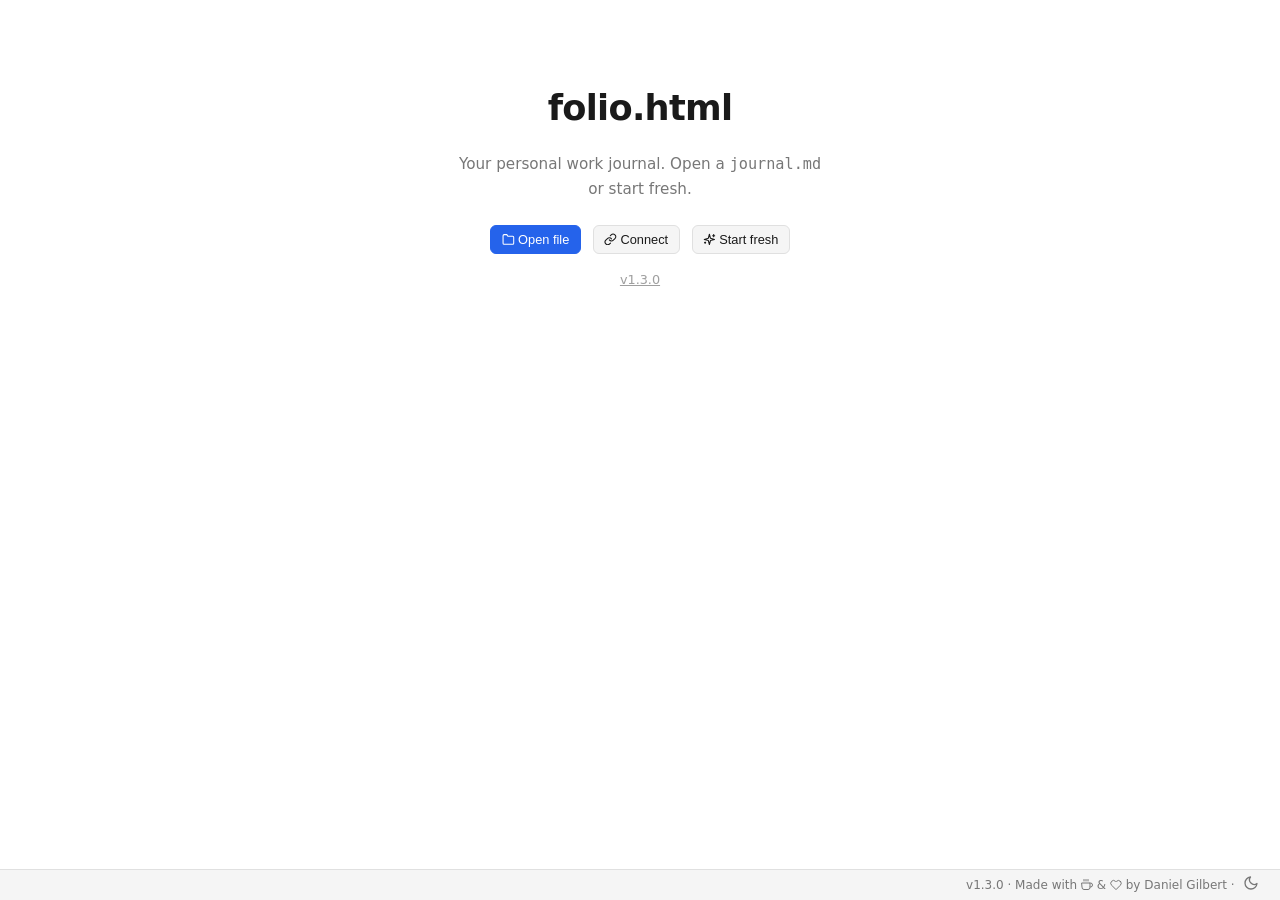
<file: public/folio.html>
<!--folio.html - a simple journal frontend
Version 1.3.0
Copyright (C) 2026 Daniel Gilbert

This program is free software: you can redistribute it and/or modify
it under the terms of the GNU Affero General Public License as published
by the Free Software Foundation, either version 3 of the License, or
(at your option) any later version.

This program is distributed in the hope that it will be useful,
but WITHOUT ANY WARRANTY; without even the implied warranty of
MERCHANTABILITY or FITNESS FOR A PARTICULAR PURPOSE.  See the
GNU Affero General Public License for more details.

You should have received a copy of the GNU Affero General Public License
along with this program.  If not, see <https://www.gnu.org/licenses/>.-->
<!DOCTYPE html>
<html lang="en">
<head>
  <meta charset="UTF-8">
  <meta name="viewport" content="width=device-width, initial-scale=1.0">
  <title>folio.html</title>
  <script>
    // Apply the saved theme before first paint to avoid a flash of the wrong palette.
    // (Key duplicated from LS_THEME below; this must run before the main script.)
    try { var t = localStorage.getItem('folio_theme'); if (t) document.documentElement.dataset.theme = t; } catch (e) {}
  </script>
  <style>
    :root {
      --bg:         #ffffff;
      --surface:    #f5f5f5;
      --border:     #e0e0e0;
      --text:       #1a1a1a;
      --muted:      #777;
      --accent:     #2563eb;
      --accent-fg:  #ffffff;
      --radius:     6px;
    }
    /* Explicit dark choice (set via the toggle, persisted in localStorage). */
    :root[data-theme="dark"] {
      --bg:      #222222;
      --surface: #2b2b2b;
      --border:  #4a4a4a;
      --text:    #e8e8e8;
      --muted:   #888888;
      --accent:    #60a5fa;
      --accent-fg: #0a2540;
    }
    /* Follow the system preference only while the user hasn't picked a theme. */
    @media (prefers-color-scheme: dark) {
      :root:not([data-theme]) {
        --bg:      #222222;
        --surface: #2b2b2b;
        --border:  #4a4a4a;
        --text:    #e8e8e8;
        --muted:   #888888;
        --accent:    #60a5fa;
      --accent-fg: #0a2540;
      }
    }

    *, *::before, *::after { box-sizing: border-box; margin: 0; padding: 0; }

    html { -webkit-text-size-adjust: 100%; text-size-adjust: 100%; }

    body {
      font-family: system-ui, -apple-system, sans-serif;
      background: var(--bg);
      color: var(--text);
      line-height: 1.6;
    }

    /* ── Icons ──
       Inline SVG sprite, referenced via <use>. stroke/fill are inherited CSS
       properties, so currentColor here flows into the cloned symbol content —
       the icons take on the surrounding text colour automatically. */
    .ic {
      width: 1em; height: 1em;
      vertical-align: -0.125em;
      flex: none;
      fill: none;
      stroke: currentColor;
      stroke-width: 2;
      stroke-linecap: round;
      stroke-linejoin: round;
    }

    /* ── Layout ── */
    #app { max-width: 760px; margin: 0 auto; padding: 0 1rem; }

    /* ── Header ── */
    #app-header {
      position: sticky; top: 0;
      background: var(--bg);
      border-bottom: 1px solid var(--border);
      padding: 0.6rem 0;
      display: none;
      align-items: center;
      flex-wrap: wrap;
      gap: 0.6rem;
      z-index: 10;
    }
    #app-header strong { font-size: 1rem; white-space: nowrap; flex: 1; }
    #search {
      flex: 1; min-width: 0;
      padding: 0.35rem 0.6rem;
      border: 1px solid var(--border);
      border-radius: var(--radius);
      background: var(--surface);
      color: var(--text);
      font-size: 0.875rem;
    }
    #search:focus { outline: 2px solid var(--accent); border-color: transparent; }

    @media (max-width: 560px) {
      #app-header { flex-wrap: wrap; gap: 0.4rem; }
      #app-header strong { flex: 1; }
      #search { order: 99; flex: 1 0 100%; }
      #btn-open, #btn-toggle-days { display: none; }
      #app-header button { font-size: 0.78rem; padding: 0.28rem 0.5rem; }
    }

    /* ── Buttons ── */
    button {
      cursor: pointer;
      border: 1px solid var(--border);
      border-radius: var(--radius);
      background: var(--surface);
      color: var(--text);
      font-size: 0.8rem;
      padding: 0.3rem 0.65rem;
      white-space: nowrap;
      line-height: 1.4;
    }
    button:hover { border-color: var(--accent); color: var(--accent); }
    button.primary { background: var(--accent); color: var(--accent-fg); border-color: var(--accent); }
    button.primary:hover { opacity: 0.88; color: var(--accent-fg); }
    button.ghost { background: transparent; border-color: transparent; }
    button.ghost:hover { background: var(--surface); border-color: var(--border); color: var(--text); }
    button.danger:hover { color: #dc2626; border-color: #dc2626; }

    /* ── Welcome ── */
    #welcome {
      display: flex; flex-direction: column;
      align-items: center; gap: 1rem;
      padding: 5rem 1rem; text-align: center;
    }
    #welcome h1 { font-size: 2.2rem; letter-spacing: -0.02em; }
    #welcome p  { color: var(--muted); max-width: 380px; font-size: 0.95rem; }
    .welcome-actions { display: flex; gap: 0.75rem; flex-wrap: wrap; justify-content: center; margin-top: 0.5rem; }
    #restore-hint { font-size: 0.85rem; color: var(--muted); padding: 0.75rem 1rem; border: 1px solid var(--border); border-radius: var(--radius); display: none; }
    #restore-hint button { margin-left: 0.5rem; }
    #welcome .app-version { color: var(--muted); font-size: 0.8rem; opacity: 0.7; }

    /* ── Journal ── */
    #journal { display: none; padding: 1.5rem 0 4rem; }

    /* ── Day ── */
    .day { margin-bottom: 2rem; scroll-margin-top: 4rem; }
    .day-header {
      display: flex; align-items: center; gap: 0.5rem;
      margin-bottom: 0.75rem;
      padding-bottom: 0.4rem;
      border-bottom: 1px solid var(--border);
    }
    .day-date {
      font-size: 0.9rem; font-weight: 600; color: var(--muted);
      letter-spacing: 0.04em; flex: 1;
      cursor: pointer; user-select: none;
      display: flex; align-items: center; gap: 0.4rem;
    }
    .day-date::before { content: '▾'; font-size: 0.75rem; transition: transform 0.15s; display: inline-block; }
    .day.collapsed .day-date::before { transform: rotate(-90deg); }
    .day.collapsed .topics { display: none; }
    .day-actions { display: flex; gap: 0.3rem; }

    /* ── Topic ── */
    .topic { border: 1px solid var(--border); border-radius: var(--radius); margin-bottom: 0.6rem; overflow: hidden; }

    .topic-header {
      display: flex; align-items: center; gap: 0.5rem;
      padding: 0.45rem 0.75rem;
      background: var(--surface);
      border-bottom: 1px solid var(--border);
    }
    .topic-title {
      font-size: 0.9rem; font-weight: 600; flex: 1;
      cursor: pointer; user-select: none;
      display: flex; align-items: center; gap: 0.4rem;
    }
    .topic-title::before { content: '▾'; font-size: 0.7rem; transition: transform 0.15s; display: inline-block; }
    .topic.collapsed .topic-title::before { transform: rotate(-90deg); }
    .topic.collapsed .topic-preview,
    .topic.collapsed .topic-editor { display: none; }
    .topic.collapsed .topic-header { border-bottom: none; }
    .topic-title-input {
      flex: 1; font-size: 0.9rem; font-weight: 600;
      border: 1px solid var(--accent); border-radius: 3px;
      padding: 0.1rem 0.4rem; background: var(--bg); color: var(--text);
      display: none;
    }
    .topic-actions { display: flex; gap: 0.3rem; }

    /* ── Preview ── */
    .topic-preview {
      padding: 0.75rem; font-size: 0.9rem; line-height: 1.75;
      cursor: pointer; min-height: 2.5rem;
    }
    .topic-preview:hover { background: var(--surface); }
    .topic-preview.placeholder { color: var(--muted); font-style: italic; }
    .topic-preview p   { margin-bottom: 0.6rem; }
    .topic-preview p:last-child { margin-bottom: 0; }
    .topic-preview ul, .topic-preview ol { padding-left: 1.5rem; margin-bottom: 0.6rem; }
    .topic-preview code { background: var(--surface); padding: 0.1em 0.3em; border-radius: 3px; font-size: 0.85em; }
    .topic-preview pre  { background: var(--surface); border-radius: var(--radius); padding: 0.75rem; overflow-x: auto; margin-bottom: 0.6rem; }
    .topic-preview pre code { background: none; padding: 0; }
    .topic-preview blockquote { border-left: 3px solid var(--border); padding-left: 0.75rem; color: var(--muted); }

    /* ── Editor ── */
    .topic-editor { display: none; }
    .topic-editor.open { display: block; }

    .md-toolbar {
      display: flex; align-items: center; flex-wrap: wrap;
      gap: 2px; padding: 0.3rem 0.5rem;
      background: var(--surface);
      border-bottom: 1px solid var(--border);
    }
    .md-toolbar button {
      font-size: 0.75rem; font-style: normal;
      padding: 0.2rem 0.4rem; min-width: 26px; line-height: 1.4;
    }
    .md-toolbar button b, .md-toolbar button em, .md-toolbar button s { font-size: inherit; }
    .tb-sep { width: 1px; height: 1rem; background: var(--border); margin: 0 0.15rem; }

    textarea {
      display: block; width: 100%;
      padding: 0.75rem;
      border: none; outline: none;
      background: var(--bg); color: var(--text);
      font-family: 'Menlo', 'Monaco', monospace;
      font-size: 0.875rem; line-height: 1.65;
      resize: vertical; min-height: 120px;
      field-sizing: content;
      transition: outline 0.1s, background 0.1s;
    }
    textarea.drag-over {
      outline: 2px dashed var(--accent);
      background: color-mix(in srgb, var(--accent) 8%, var(--bg));
    }

    .editor-footer {
      display: flex; gap: 0.5rem; padding: 0.5rem 0.75rem;
      background: var(--surface); border-top: 1px solid var(--border);
    }

    /* ── Search highlight ── */
    mark { background: #fef08a; color: #111; border-radius: 2px; padding: 0 1px; }
    @media (prefers-color-scheme: dark) { mark { background: #854d0e; color: #fef9c3; } }

    /* ── Dialog ── */
    dialog {
      border: 1px solid var(--border); border-radius: calc(var(--radius) * 1.5);
      background: var(--bg); color: var(--text);
      padding: 1.5rem; max-width: 420px; width: 90%;
      position: fixed;
      top: 50%; left: 50%;
      transform: translate(-50%, -50%);
      margin: 0;
    }
    dialog::backdrop { background: rgba(0,0,0,0.45); }
    dialog h3 { margin-bottom: 1rem; font-size: 1rem; }
    .field { margin-bottom: 0.75rem; }
    .field label { display: block; font-size: 0.8rem; color: var(--muted); margin-bottom: 0.25rem; }
    .field input, .field textarea, .field select {
      width: 100%; padding: 0.4rem 0.6rem;
      border: 1px solid var(--border); border-radius: var(--radius);
      background: var(--bg); color: var(--text);
      /* 16px min: smaller sizes make iOS Safari auto-zoom the viewport on focus. */
      font-size: 1rem;
    }
    .field input:focus, .field textarea:focus, .field select:focus { outline: 2px solid var(--accent); border-color: transparent; }
    #dlg-templates { max-width: 520px; }
    #dlg-templates-body { min-height: 12rem; field-sizing: fixed; font-family: 'Menlo','Monaco',monospace; font-size: 0.82rem; }
    .dialog-footer { display: flex; justify-content: flex-end; gap: 0.5rem; margin-top: 1rem; }

    /* ── Calendar picker ── */
    #dlg-calendar { max-width: 340px; }
    .cal-header { display: flex; align-items: center; justify-content: space-between; margin-bottom: 0.75rem; }
    .cal-header strong { font-size: 0.95rem; }
    .cal-grid { display: grid; grid-template-columns: repeat(7, 1fr); gap: 4px; }
    .cal-wd { font-size: 0.7rem; color: var(--muted); text-align: center; padding: 0.2rem 0; }
    .cal-day {
      aspect-ratio: 1; display: flex; align-items: center; justify-content: center;
      font-size: 0.8rem; border-radius: var(--radius); color: var(--muted);
    }
    .cal-day.blank { visibility: hidden; }
    .cal-day.today { outline: 2px solid var(--accent); outline-offset: -2px; color: var(--text); }
    .cal-day.has-entry { background: var(--accent); color: var(--accent-fg); font-weight: 600; cursor: pointer; }
    .cal-day.has-entry:hover { opacity: 0.85; }

    /* Brief highlight when jumping to a day from the calendar. */
    @keyframes cal-flash {
      0%, 100% { background: transparent; }
      20%      { background: color-mix(in srgb, var(--accent) 18%, transparent); }
    }
    .day.flash { animation: cal-flash 1.2s ease; border-radius: var(--radius); }

    /* ── Status bar ── */
    #statusbar {
      position: fixed; bottom: 0; left: 0; right: 0;
      background: var(--surface); border-top: 1px solid var(--border);
      font-size: 0.75rem; color: var(--muted);
      padding: 0.3rem 1rem; display: flex;
      justify-content: space-between; align-items: center;
      z-index: 20;
    }
    #statusbar a { color: var(--muted); text-decoration: none; }
    #statusbar a:hover { color: var(--accent); }
    .theme-toggle {
      background: none; border: none; cursor: pointer;
      font-size: 1rem; line-height: 1; padding: 0 0.3rem;
      color: var(--muted);
    }
    .theme-toggle:hover { color: var(--accent); }

    /* ── FAB ──
       Sit just right of the 760px content column on wide screens; once the
       viewport gets too narrow, clamp to ~1.5rem from the edge and overlap. */
    #fab {
      position: fixed; bottom: 3.5rem;
      left: min(calc(50% + 380px + 0.75rem), calc(100vw - 4.7rem));
      width: 3.2rem; height: 3.2rem; border-radius: 50%;
      background: var(--accent); color: var(--accent-fg);
      border: none; font-size: 1.6rem; line-height: 1;
      box-shadow: 0 2px 10px rgba(0,0,0,0.2);
      display: none; z-index: 15; padding: 0;
    }
    #fab:hover { opacity: 0.9; color: var(--accent-fg); }

    /* ── View filter ── */
    #view-filter {
      order: 10; flex: 0 0 100%;
      display: flex;
      gap: 0.25rem;
      border-top: 1px solid var(--border);
      padding-top: 0.4rem;
      margin-top: -0.1rem;
    }
    #view-filter button {
      border: 1px solid var(--border);
      border-radius: var(--radius);
      padding: 0.2rem 0.65rem;
      font-size: 0.78rem;
    }
    button.active, button.active:hover {
      background: var(--accent); color: var(--accent-fg); border-color: var(--accent);
    }

    /* ── Empty states ── */
    .no-topics { font-size: 0.85rem; color: var(--muted); padding: 0.5rem 0; }
    .no-results { color: var(--muted); text-align: center; padding: 3rem 1rem; }

    /* ── Journals dialog ── */
    .journals-list { display: flex; flex-direction: column; gap: 0.3rem; margin-bottom: 1rem; max-height: 50vh; overflow-y: auto; }
    .journals-list .muted { color: var(--muted); font-size: 0.85rem; padding: 0.5rem 0; }
    .journal-item { display: flex; align-items: center; gap: 0.5rem; width: 100%; text-align: left; }
    .journal-item span { flex: 1; overflow: hidden; text-overflow: ellipsis; white-space: nowrap; }
    .journal-item small { color: var(--muted); flex: none; }
  </style>
</head>
<body>

<!-- Icon sprite (Feather/Lucide outline icons, MIT licensed). Referenced via
     <svg class="ic"><use href="#ic-…"/></svg>; colour comes from currentColor. -->
<svg width="0" height="0" style="position:absolute" aria-hidden="true" focusable="false">
  <symbol id="ic-folder" viewBox="0 0 24 24"><path d="M22 19a2 2 0 0 1-2 2H4a2 2 0 0 1-2-2V5a2 2 0 0 1 2-2h5l2 3h9a2 2 0 0 1 2 2z"/></symbol>
  <symbol id="ic-sparkles" viewBox="0 0 24 24"><path d="M9.94 14.06 2.37 12 9.94 9.94 12 2.37l2.06 7.57L21.63 12l-7.57 2.06L12 21.63z"/><path d="M20 3v4"/><path d="M22 5h-4"/><path d="M4 17v2"/><path d="M5 18H3"/></symbol>
  <symbol id="ic-download" viewBox="0 0 24 24"><path d="M21 15v4a2 2 0 0 1-2 2H5a2 2 0 0 1-2-2v-4"/><polyline points="7 10 12 15 17 10"/><line x1="12" y1="15" x2="12" y2="3"/></symbol>
  <symbol id="ic-file" viewBox="0 0 24 24"><path d="M14 2H6a2 2 0 0 0-2 2v16a2 2 0 0 0 2 2h12a2 2 0 0 0 2-2V8z"/><polyline points="14 2 14 8 20 8"/><line x1="16" y1="13" x2="8" y2="13"/><line x1="16" y1="17" x2="8" y2="17"/><polyline points="10 9 9 9 8 9"/></symbol>
  <symbol id="ic-settings" viewBox="0 0 24 24"><circle cx="12" cy="12" r="3"/><path d="M19.4 15a1.65 1.65 0 0 0 .33 1.82l.06.06a2 2 0 0 1 0 2.83 2 2 0 0 1-2.83 0l-.06-.06a1.65 1.65 0 0 0-1.82-.33 1.65 1.65 0 0 0-1 1.51V21a2 2 0 0 1-2 2 2 2 0 0 1-2-2v-.09A1.65 1.65 0 0 0 9 19.4a1.65 1.65 0 0 0-1.82.33l-.06.06a2 2 0 0 1-2.83 0 2 2 0 0 1 0-2.83l.06-.06a1.65 1.65 0 0 0 .33-1.82 1.65 1.65 0 0 0-1.51-1H3a2 2 0 0 1-2-2 2 2 0 0 1 2-2h.09A1.65 1.65 0 0 0 4.6 9a1.65 1.65 0 0 0-.33-1.82l-.06-.06a2 2 0 0 1 0-2.83 2 2 0 0 1 2.83 0l.06.06a1.65 1.65 0 0 0 1.82.33H9a1.65 1.65 0 0 0 1-1.51V3a2 2 0 0 1 2-2 2 2 0 0 1 2 2v.09a1.65 1.65 0 0 0 1 1.51 1.65 1.65 0 0 0 1.82-.33l.06-.06a2 2 0 0 1 2.83 0 2 2 0 0 1 0 2.83l-.06.06a1.65 1.65 0 0 0-.33 1.82V9a1.65 1.65 0 0 0 1.51 1H21a2 2 0 0 1 2 2 2 2 0 0 1-2 2h-.09a1.65 1.65 0 0 0-1.51 1z"/></symbol>
  <symbol id="ic-link" viewBox="0 0 24 24"><path d="M10 13a5 5 0 0 0 7.54.54l3-3a5 5 0 0 0-7.07-7.07l-1.72 1.71"/><path d="M14 11a5 5 0 0 0-7.54-.54l-3 3a5 5 0 0 0 7.07 7.07l1.71-1.71"/></symbol>
  <symbol id="ic-moon" viewBox="0 0 24 24"><path d="M21 12.79A9 9 0 1 1 11.21 3 7 7 0 0 0 21 12.79z"/></symbol>
  <symbol id="ic-sun" viewBox="0 0 24 24"><circle cx="12" cy="12" r="5"/><line x1="12" y1="1" x2="12" y2="3"/><line x1="12" y1="21" x2="12" y2="23"/><line x1="4.22" y1="4.22" x2="5.64" y2="5.64"/><line x1="18.36" y1="18.36" x2="19.78" y2="19.78"/><line x1="1" y1="12" x2="3" y2="12"/><line x1="21" y1="12" x2="23" y2="12"/><line x1="4.22" y1="19.78" x2="5.64" y2="18.36"/><line x1="18.36" y1="5.64" x2="19.78" y2="4.22"/></symbol>
  <symbol id="ic-coffee" viewBox="0 0 24 24"><path d="M18 8h1a4 4 0 0 1 0 8h-1"/><path d="M2 8h16v9a4 4 0 0 1-4 4H6a4 4 0 0 1-4-4z"/><line x1="6" y1="1" x2="6" y2="4"/><line x1="10" y1="1" x2="10" y2="4"/><line x1="14" y1="1" x2="14" y2="4"/></symbol>
  <symbol id="ic-heart" viewBox="0 0 24 24"><path d="M20.84 4.61a5.5 5.5 0 0 0-7.78 0L12 5.67l-1.06-1.06a5.5 5.5 0 0 0-7.78 7.78l1.06 1.06L12 21.23l7.78-7.78 1.06-1.06a5.5 5.5 0 0 0 0-7.78z"/></symbol>
  <symbol id="ic-x" viewBox="0 0 24 24"><line x1="18" y1="6" x2="6" y2="18"/><line x1="6" y1="6" x2="18" y2="18"/></symbol>
  <symbol id="ic-arrow-up" viewBox="0 0 24 24"><line x1="12" y1="19" x2="12" y2="5"/><polyline points="5 12 12 5 19 12"/></symbol>
  <symbol id="ic-arrow-down" viewBox="0 0 24 24"><line x1="12" y1="5" x2="12" y2="19"/><polyline points="19 12 12 19 5 12"/></symbol>
  <symbol id="ic-pencil" viewBox="0 0 24 24"><path d="M17 3a2.83 2.83 0 1 1 4 4L7.5 20.5 2 22l1.5-5.5z"/></symbol>
  <symbol id="ic-checklist" viewBox="0 0 24 24"><polyline points="9 11 12 14 22 4"/><path d="M21 12v7a2 2 0 0 1-2 2H5a2 2 0 0 1-2-2V5a2 2 0 0 1 2-2h11"/></symbol>
  <symbol id="ic-calendar" viewBox="0 0 24 24"><rect x="3" y="4" width="18" height="18" rx="2" ry="2"/><line x1="16" y1="2" x2="16" y2="6"/><line x1="8" y1="2" x2="8" y2="6"/><line x1="3" y1="10" x2="21" y2="10"/></symbol>
  <symbol id="ic-chevron-left" viewBox="0 0 24 24"><polyline points="15 18 9 12 15 6"/></symbol>
  <symbol id="ic-chevron-right" viewBox="0 0 24 24"><polyline points="9 18 15 12 9 6"/></symbol>
</svg>

<div id="app">

  <!-- Welcome -->
  <div id="welcome">
    <h1>folio.html</h1>
    <p>Your personal work journal. Open a <code>journal.md</code> or start fresh.</p>
    <div class="welcome-actions">
      <button class="primary" onclick="openFile()"><svg class="ic"><use href="#ic-folder"/></svg> Open file</button>
      <button onclick="showConnect()"><svg class="ic"><use href="#ic-link"/></svg> Connect</button>
      <button onclick="newJournal()"><svg class="ic"><use href="#ic-sparkles"/></svg> Start fresh</button>
    </div>
    <div id="restore-hint">
      Unsaved changes from <strong id="restore-date"></strong>.
      <button onclick="restoreFromStorage()">Restore</button>
      <button class="danger" onclick="forgetStorage()">Discard</button>
    </div>
    <a class="app-version" href="https://github.com/folio-html/folio.html/blob/main/CHANGELOG.md" target="_blank" rel="noopener" title="View changelog on GitHub"></a>
  </div>

  <!-- App header (hidden until file is loaded) -->
  <header id="app-header">
    <strong>folio.html</strong>
    <div id="view-filter">
      <button class="ghost active" data-filter="all"   onclick="setFilter('all')">All</button>
      <button class="ghost"        data-filter="week"  onclick="setFilter('week')">Week</button>
      <button class="ghost"        data-filter="month" onclick="setFilter('month')">Month</button>
    </div>
    <input type="search" id="search" placeholder="Search…" autocomplete="off">
    <button onclick="goToToday()">Today</button>
    <button onclick="openCalendar()" title="Jump to a day"><svg class="ic"><use href="#ic-calendar"/></svg></button>
    <button id="btn-toggle-days"   class="btn-toggle" onclick="toggleAll('.day')"   title="Collapse/expand days">± Days</button>
    <button id="btn-toggle-topics" class="btn-toggle" onclick="toggleAll('.topic')" title="Collapse/expand topics">± Topics</button>
    <button onclick="showNewDayDialog()">+ Day</button>
    <button id="btn-save" class="primary" onclick="saveFile()">Save</button>
    <button id="btn-download" onclick="downloadCurrent()" title="Download as journal.md" style="display:none"><svg class="ic"><use href="#ic-download"/></svg> Download</button>
    <button id="btn-open" onclick="openFile()" title="Open another file"><svg class="ic"><use href="#ic-folder"/></svg></button>
    <button id="btn-connect" onclick="showConnect()" title="Connect to API / switch journal"><svg class="ic"><use href="#ic-link"/></svg></button>
  </header>

  <!-- Journal -->
  <div id="journal"></div>


</div>

<!-- Status bar -->
<div id="statusbar">
  <span id="status-file"></span>
  <span id="status-stats"></span>
  <span><a class="app-version" href="https://github.com/folio-html/folio.html/blob/main/CHANGELOG.md" target="_blank" rel="noopener" title="View changelog on GitHub"></a> · Made with <svg class="ic"><use href="#ic-coffee"/></svg> &amp; <svg class="ic"><use href="#ic-heart"/></svg> by <a href="https://github.com/folio-html/folio.html" target="_blank" rel="noopener">Daniel Gilbert</a> · <button class="theme-toggle" onclick="toggleTheme()"></button></span>
</div>

<!-- Template: Day -->
<template id="tpl-day">
  <div class="day">
    <div class="day-header">
      <span class="day-date"></span>
      <div class="day-actions">
        <button class="ghost add-topic-btn">+ Topic</button>
        <button class="ghost danger delete-day-btn" title="Delete day"><svg class="ic"><use href="#ic-x"/></svg></button>
      </div>
    </div>
    <div class="topics"></div>
  </div>
</template>

<!-- Template: Topic -->
<template id="tpl-topic">
  <div class="topic">
    <div class="topic-header">
      <span class="topic-title"></span>
      <input class="topic-title-input" type="text">
      <div class="topic-actions">
        <button class="ghost move-up-btn"   title="Move up"><svg class="ic"><use href="#ic-arrow-up"/></svg></button>
        <button class="ghost move-down-btn" title="Move down"><svg class="ic"><use href="#ic-arrow-down"/></svg></button>
        <button class="ghost rename-btn"    title="Rename"><svg class="ic"><use href="#ic-pencil"/></svg></button>
        <button class="ghost danger delete-topic-btn" title="Delete"><svg class="ic"><use href="#ic-x"/></svg></button>
      </div>
    </div>
    <div class="topic-preview"></div>
    <div class="topic-editor">
      <div class="md-toolbar">
        <button type="button" data-wrap="**|**" title="Bold (Cmd+B)"><b>B</b></button>
        <button type="button" data-wrap="*|*"   title="Italic (Cmd+I)"><em>I</em></button>
        <button type="button" data-wrap="~~|~~" title="Strikethrough"><s>S</s></button>
        <span class="tb-sep"></span>
        <button type="button" data-prefix="### " title="Heading 3">H3</button>
        <button type="button" data-prefix="#### " title="Heading 4">H4</button>
        <span class="tb-sep"></span>
        <button type="button" data-prefix="- "  title="Unordered list">• —</button>
        <button type="button" data-prefix="1. " title="Ordered list">1.</button>
        <button type="button" data-prefix="- [ ] " title="Checklist"><svg class="ic"><use href="#ic-checklist"/></svg></button>
        <span class="tb-sep"></span>
        <button type="button" data-wrap="[|](url)" title="Link"><svg class="ic"><use href="#ic-link"/></svg></button>
        <button type="button" data-wrap="`|`"       title="Inline code">&lt;&gt;</button>
        <button type="button" data-wrap="```\n|\n```" title="Code block">```</button>
      </div>
      <textarea placeholder="Markdown…"></textarea>
      <div class="editor-footer">
        <button class="primary save-btn">Save</button>
        <button class="ghost cancel-btn">Cancel</button>
      </div>
    </div>
  </div>
</template>

<!-- Dialog: New Day -->
<dialog id="dlg-day">
  <h3>New Day</h3>
  <div class="field">
    <label>Date</label>
    <input type="date" id="dlg-day-date">
  </div>
  <div class="dialog-footer">
    <button onclick="document.getElementById('dlg-day').close()">Cancel</button>
    <button class="primary" onclick="confirmNewDay()">Create</button>
  </div>
</dialog>

<!-- Dialog: Calendar -->
<dialog id="dlg-calendar">
  <div class="cal-header">
    <button class="ghost" onclick="calShift(-1)" title="Previous month"><svg class="ic"><use href="#ic-chevron-left"/></svg></button>
    <strong id="cal-label"></strong>
    <button class="ghost" onclick="calShift(1)" title="Next month"><svg class="ic"><use href="#ic-chevron-right"/></svg></button>
  </div>
  <div class="cal-grid" id="cal-grid"></div>
  <div class="dialog-footer">
    <button onclick="document.getElementById('dlg-calendar').close()">Close</button>
  </div>
</dialog>

<!-- Dialog: New Topic -->
<dialog id="dlg-topic">
  <h3>New Topic</h3>
  <div class="field">
    <label>Title</label>
    <input type="text" id="dlg-topic-title" placeholder="e.g. Standup">
  </div>
  <div class="field" id="dlg-topic-template-field" style="display:none">
    <label>Template</label>
    <select id="dlg-topic-template">
      <option value="">— No template —</option>
    </select>
  </div>
  <div class="dialog-footer">
    <button class="ghost" onclick="openTemplateEditor()" style="margin-right:auto;font-size:0.78rem"><svg class="ic"><use href="#ic-settings"/></svg> Templates</button>
    <button onclick="document.getElementById('dlg-topic').close()">Cancel</button>
    <button class="primary" onclick="confirmNewTopic()">Add</button>
  </div>
</dialog>

<!-- FAB -->
<button id="fab" onclick="quickEntry()" title="New entry for today">+</button>

<!-- Dialog: Templates -->
<dialog id="dlg-templates">
  <h3>Templates</h3>
  <p style="font-size:0.8rem;color:var(--muted);margin-bottom:0.75rem">Format: <code>## Title</code> followed by content. Separate multiple templates with a blank line.</p>
  <div class="field">
    <textarea id="dlg-templates-body" placeholder="## Standup&#10;Yesterday:&#10;Today:&#10;Blockers:"></textarea>
  </div>
  <div class="dialog-footer">
    <button onclick="document.getElementById('dlg-templates').close()">Cancel</button>
    <button class="primary" onclick="saveTemplates()">Save</button>
  </div>
</dialog>

<!-- Dialog: Journals (remote) -->
<dialog id="dlg-journals">
  <h3>Journals</h3>
  <div id="journals-list" class="journals-list"></div>
  <div class="field">
    <label>New journal</label>
    <input type="text" id="dlg-journal-new" placeholder="e.g. work" autocomplete="off">
  </div>
  <div class="dialog-footer">
    <button class="ghost" onclick="openSettings()" style="margin-right:auto"><svg class="ic"><use href="#ic-settings"/></svg> Settings</button>
    <button onclick="document.getElementById('dlg-journals').close()">Cancel</button>
    <button class="primary" onclick="createRemoteJournal()">Create</button>
  </div>
</dialog>

<!-- Dialog: API settings -->
<dialog id="dlg-settings">
  <h3>API connection</h3>
  <div class="field">
    <label>Endpoint</label>
    <input type="url" id="set-api" placeholder="https://folio.example.com" autocomplete="off">
  </div>
  <div class="field">
    <label>Token</label>
    <input type="password" id="set-token" placeholder="Bearer token" autocomplete="off">
  </div>
  <p style="font-size:0.78rem;color:var(--muted)">Leave the endpoint blank to use this site's own origin.</p>
  <div class="dialog-footer">
    <button onclick="document.getElementById('dlg-settings').close()">Cancel</button>
    <button class="primary" onclick="saveSettings()">Save</button>
  </div>
</dialog>

<!-- Fallback file input -->
<input type="file" id="file-input" accept=".md,text/plain" style="display:none">

<script>
/**
 * marked v15.0.7 - a markdown parser
 * Copyright (c) 2011-2025, Christopher Jeffrey. (MIT Licensed)
 * https://github.com/markedjs/marked
 */
!function(e,t){"object"==typeof exports&&"undefined"!=typeof module?t(exports):"function"==typeof define&&define.amd?define(["exports"],t):t((e="undefined"!=typeof globalThis?globalThis:e||self).marked={})}(this,(function(e){"use strict";function t(){return{async:!1,breaks:!1,extensions:null,gfm:!0,hooks:null,pedantic:!1,renderer:null,silent:!1,tokenizer:null,walkTokens:null}}function n(t){e.defaults=t}e.defaults={async:!1,breaks:!1,extensions:null,gfm:!0,hooks:null,pedantic:!1,renderer:null,silent:!1,tokenizer:null,walkTokens:null};const s={exec:()=>null};function r(e,t=""){let n="string"==typeof e?e:e.source;const s={replace:(e,t)=>{let r="string"==typeof t?t:t.source;return r=r.replace(i.caret,"$1"),n=n.replace(e,r),s},getRegex:()=>new RegExp(n,t)};return s}const i={codeRemoveIndent:/^(?: {1,4}| {0,3}\t)/gm,outputLinkReplace:/\\([\[\]])/g,indentCodeCompensation:/^(\s+)(?:```)/,beginningSpace:/^\s+/,endingHash:/#$/,startingSpaceChar:/^ /,endingSpaceChar:/ $/,nonSpaceChar:/[^ ]/,newLineCharGlobal:/\n/g,tabCharGlobal:/\t/g,multipleSpaceGlobal:/\s+/g,blankLine:/^[ \t]*$/,doubleBlankLine:/\n[ \t]*\n[ \t]*$/,blockquoteStart:/^ {0,3}>/,blockquoteSetextReplace:/\n {0,3}((?:=+|-+) *)(?=\n|$)/g,blockquoteSetextReplace2:/^ {0,3}>[ \t]?/gm,listReplaceTabs:/^\t+/,listReplaceNesting:/^ {1,4}(?=( {4})*[^ ])/g,listIsTask:/^\[[ xX]\] /,listReplaceTask:/^\[[ xX]\] +/,anyLine:/\n.*\n/,hrefBrackets:/^<(.*)>$/,tableDelimiter:/[:|]/,tableAlignChars:/^\||\| *$/g,tableRowBlankLine:/\n[ \t]*$/,tableAlignRight:/^ *-+: *$/,tableAlignCenter:/^ *:-+: *$/,tableAlignLeft:/^ *:-+ *$/,startATag:/^<a /i,endATag:/^<\/a>/i,startPreScriptTag:/^<(pre|code|kbd|script)(\s|>)/i,endPreScriptTag:/^<\/(pre|code|kbd|script)(\s|>)/i,startAngleBracket:/^</,endAngleBracket:/>$/,pedanticHrefTitle:/^([^'"]*[^\s])\s+(['"])(.*)\2/,unicodeAlphaNumeric:/[\p{L}\p{N}]/u,escapeTest:/[&<>"']/,escapeReplace:/[&<>"']/g,escapeTestNoEncode:/[<>"']|&(?!(#\d{1,7}|#[Xx][a-fA-F0-9]{1,6}|\w+);)/,escapeReplaceNoEncode:/[<>"']|&(?!(#\d{1,7}|#[Xx][a-fA-F0-9]{1,6}|\w+);)/g,unescapeTest:/&(#(?:\d+)|(?:#x[0-9A-Fa-f]+)|(?:\w+));?/gi,caret:/(^|[^\[])\^/g,percentDecode:/%25/g,findPipe:/\|/g,splitPipe:/ \|/,slashPipe:/\\\|/g,carriageReturn:/\r\n|\r/g,spaceLine:/^ +$/gm,notSpaceStart:/^\S*/,endingNewline:/\n$/,listItemRegex:e=>new RegExp(`^( {0,3}${e})((?:[\t ][^\\n]*)?(?:\\n|$))`),nextBulletRegex:e=>new RegExp(`^ {0,${Math.min(3,e-1)}}(?:[*+-]|\\d{1,9}[.)])((?:[ \t][^\\n]*)?(?:\\n|$))`),hrRegex:e=>new RegExp(`^ {0,${Math.min(3,e-1)}}((?:- *){3,}|(?:_ *){3,}|(?:\\* *){3,})(?:\\n+|$)`),fencesBeginRegex:e=>new RegExp(`^ {0,${Math.min(3,e-1)}}(?:\`\`\`|~~~)`),headingBeginRegex:e=>new RegExp(`^ {0,${Math.min(3,e-1)}}#`),htmlBeginRegex:e=>new RegExp(`^ {0,${Math.min(3,e-1)}}<(?:[a-z].*>|!--)`,"i")},l=/^ {0,3}((?:-[\t ]*){3,}|(?:_[ \t]*){3,}|(?:\*[ \t]*){3,})(?:\n+|$)/,o=/(?:[*+-]|\d{1,9}[.)])/,a=/^(?!bull |blockCode|fences|blockquote|heading|html|table)((?:.|\n(?!\s*?\n|bull |blockCode|fences|blockquote|heading|html|table))+?)\n {0,3}(=+|-+) *(?:\n+|$)/,c=r(a).replace(/bull/g,o).replace(/blockCode/g,/(?: {4}| {0,3}\t)/).replace(/fences/g,/ {0,3}(?:`{3,}|~{3,})/).replace(/blockquote/g,/ {0,3}>/).replace(/heading/g,/ {0,3}#{1,6}/).replace(/html/g,/ {0,3}<[^\n>]+>\n/).replace(/\|table/g,"").getRegex(),h=r(a).replace(/bull/g,o).replace(/blockCode/g,/(?: {4}| {0,3}\t)/).replace(/fences/g,/ {0,3}(?:`{3,}|~{3,})/).replace(/blockquote/g,/ {0,3}>/).replace(/heading/g,/ {0,3}#{1,6}/).replace(/html/g,/ {0,3}<[^\n>]+>\n/).replace(/table/g,/ {0,3}\|?(?:[:\- ]*\|)+[\:\- ]*\n/).getRegex(),p=/^([^\n]+(?:\n(?!hr|heading|lheading|blockquote|fences|list|html|table| +\n)[^\n]+)*)/,u=/(?!\s*\])(?:\\.|[^\[\]\\])+/,g=r(/^ {0,3}\[(label)\]: *(?:\n[ \t]*)?([^<\s][^\s]*|<.*?>)(?:(?: +(?:\n[ \t]*)?| *\n[ \t]*)(title))? *(?:\n+|$)/).replace("label",u).replace("title",/(?:"(?:\\"?|[^"\\])*"|'[^'\n]*(?:\n[^'\n]+)*\n?'|\([^()]*\))/).getRegex(),k=r(/^( {0,3}bull)([ \t][^\n]+?)?(?:\n|$)/).replace(/bull/g,o).getRegex(),d="address|article|aside|base|basefont|blockquote|body|caption|center|col|colgroup|dd|details|dialog|dir|div|dl|dt|fieldset|figcaption|figure|footer|form|frame|frameset|h[1-6]|head|header|hr|html|iframe|legend|li|link|main|menu|menuitem|meta|nav|noframes|ol|optgroup|option|p|param|search|section|summary|table|tbody|td|tfoot|th|thead|title|tr|track|ul",f=/<!--(?:-?>|[\s\S]*?(?:-->|$))/,x=r("^ {0,3}(?:<(script|pre|style|textarea)[\\s>][\\s\\S]*?(?:</\\1>[^\\n]*\\n+|$)|comment[^\\n]*(\\n+|$)|<\\?[\\s\\S]*?(?:\\?>\\n*|$)|<![A-Z][\\s\\S]*?(?:>\\n*|$)|<!\\[CDATA\\[[\\s\\S]*?(?:\\]\\]>\\n*|$)|</?(tag)(?: +|\\n|/?>)[\\s\\S]*?(?:(?:\\n[ \t]*)+\\n|$)|<(?!script|pre|style|textarea)([a-z][\\w-]*)(?:attribute)*? */?>(?=[ \\t]*(?:\\n|$))[\\s\\S]*?(?:(?:\\n[ \t]*)+\\n|$)|</(?!script|pre|style|textarea)[a-z][\\w-]*\\s*>(?=[ \\t]*(?:\\n|$))[\\s\\S]*?(?:(?:\\n[ \t]*)+\\n|$))","i").replace("comment",f).replace("tag",d).replace("attribute",/ +[a-zA-Z:_][\w.:-]*(?: *= *"[^"\n]*"| *= *'[^'\n]*'| *= *[^\s"'=<>`]+)?/).getRegex(),b=r(p).replace("hr",l).replace("heading"," {0,3}#{1,6}(?:\\s|$)").replace("|lheading","").replace("|table","").replace("blockquote"," {0,3}>").replace("fences"," {0,3}(?:`{3,}(?=[^`\\n]*\\n)|~{3,})[^\\n]*\\n").replace("list"," {0,3}(?:[*+-]|1[.)]) ").replace("html","</?(?:tag)(?: +|\\n|/?>)|<(?:script|pre|style|textarea|!--)").replace("tag",d).getRegex(),w={blockquote:r(/^( {0,3}> ?(paragraph|[^\n]*)(?:\n|$))+/).replace("paragraph",b).getRegex(),code:/^((?: {4}| {0,3}\t)[^\n]+(?:\n(?:[ \t]*(?:\n|$))*)?)+/,def:g,fences:/^ {0,3}(`{3,}(?=[^`\n]*(?:\n|$))|~{3,})([^\n]*)(?:\n|$)(?:|([\s\S]*?)(?:\n|$))(?: {0,3}\1[~`]* *(?=\n|$)|$)/,heading:/^ {0,3}(#{1,6})(?=\s|$)(.*)(?:\n+|$)/,hr:l,html:x,lheading:c,list:k,newline:/^(?:[ \t]*(?:\n|$))+/,paragraph:b,table:s,text:/^[^\n]+/},m=r("^ *([^\\n ].*)\\n {0,3}((?:\\| *)?:?-+:? *(?:\\| *:?-+:? *)*(?:\\| *)?)(?:\\n((?:(?! *\\n|hr|heading|blockquote|code|fences|list|html).*(?:\\n|$))*)\\n*|$)").replace("hr",l).replace("heading"," {0,3}#{1,6}(?:\\s|$)").replace("blockquote"," {0,3}>").replace("code","(?: {4}| {0,3}\t)[^\\n]").replace("fences"," {0,3}(?:`{3,}(?=[^`\\n]*\\n)|~{3,})[^\\n]*\\n").replace("list"," {0,3}(?:[*+-]|1[.)]) ").replace("html","</?(?:tag)(?: +|\\n|/?>)|<(?:script|pre|style|textarea|!--)").replace("tag",d).getRegex(),y={...w,lheading:h,table:m,paragraph:r(p).replace("hr",l).replace("heading"," {0,3}#{1,6}(?:\\s|$)").replace("|lheading","").replace("table",m).replace("blockquote"," {0,3}>").replace("fences"," {0,3}(?:`{3,}(?=[^`\\n]*\\n)|~{3,})[^\\n]*\\n").replace("list"," {0,3}(?:[*+-]|1[.)]) ").replace("html","</?(?:tag)(?: +|\\n|/?>)|<(?:script|pre|style|textarea|!--)").replace("tag",d).getRegex()},$={...w,html:r("^ *(?:comment *(?:\\n|\\s*$)|<(tag)[\\s\\S]+?</\\1> *(?:\\n{2,}|\\s*$)|<tag(?:\"[^\"]*\"|'[^']*'|\\s[^'\"/>\\s]*)*?/?> *(?:\\n{2,}|\\s*$))").replace("comment",f).replace(/tag/g,"(?!(?:a|em|strong|small|s|cite|q|dfn|abbr|data|time|code|var|samp|kbd|sub|sup|i|b|u|mark|ruby|rt|rp|bdi|bdo|span|br|wbr|ins|del|img)\\b)\\w+(?!:|[^\\w\\s@]*@)\\b").getRegex(),def:/^ *\[([^\]]+)\]: *<?([^\s>]+)>?(?: +(["(][^\n]+[")]))? *(?:\n+|$)/,heading:/^(#{1,6})(.*)(?:\n+|$)/,fences:s,lheading:/^(.+?)\n {0,3}(=+|-+) *(?:\n+|$)/,paragraph:r(p).replace("hr",l).replace("heading"," *#{1,6} *[^\n]").replace("lheading",c).replace("|table","").replace("blockquote"," {0,3}>").replace("|fences","").replace("|list","").replace("|html","").replace("|tag","").getRegex()},R=/^( {2,}|\\)\n(?!\s*$)/,S=/[\p{P}\p{S}]/u,T=/[\s\p{P}\p{S}]/u,z=/[^\s\p{P}\p{S}]/u,A=r(/^((?![*_])punctSpace)/,"u").replace(/punctSpace/g,T).getRegex(),_=/(?!~)[\p{P}\p{S}]/u,P=/^(?:\*+(?:((?!\*)punct)|[^\s*]))|^_+(?:((?!_)punct)|([^\s_]))/,I=r(P,"u").replace(/punct/g,S).getRegex(),L=r(P,"u").replace(/punct/g,_).getRegex(),B="^[^_*]*?__[^_*]*?\\*[^_*]*?(?=__)|[^*]+(?=[^*])|(?!\\*)punct(\\*+)(?=[\\s]|$)|notPunctSpace(\\*+)(?!\\*)(?=punctSpace|$)|(?!\\*)punctSpace(\\*+)(?=notPunctSpace)|[\\s](\\*+)(?!\\*)(?=punct)|(?!\\*)punct(\\*+)(?!\\*)(?=punct)|notPunctSpace(\\*+)(?=notPunctSpace)",C=r(B,"gu").replace(/notPunctSpace/g,z).replace(/punctSpace/g,T).replace(/punct/g,S).getRegex(),q=r(B,"gu").replace(/notPunctSpace/g,/(?:[^\s\p{P}\p{S}]|~)/u).replace(/punctSpace/g,/(?!~)[\s\p{P}\p{S}]/u).replace(/punct/g,_).getRegex(),E=r("^[^_*]*?\\*\\*[^_*]*?_[^_*]*?(?=\\*\\*)|[^_]+(?=[^_])|(?!_)punct(_+)(?=[\\s]|$)|notPunctSpace(_+)(?!_)(?=punctSpace|$)|(?!_)punctSpace(_+)(?=notPunctSpace)|[\\s](_+)(?!_)(?=punct)|(?!_)punct(_+)(?!_)(?=punct)","gu").replace(/notPunctSpace/g,z).replace(/punctSpace/g,T).replace(/punct/g,S).getRegex(),Z=r(/\\(punct)/,"gu").replace(/punct/g,S).getRegex(),v=r(/^<(scheme:[^\s\x00-\x1f<>]*|email)>/).replace("scheme",/[a-zA-Z][a-zA-Z0-9+.-]{1,31}/).replace("email",/[a-zA-Z0-9.!#$%&'*+/=?^_`{|}~-]+(@)[a-zA-Z0-9](?:[a-zA-Z0-9-]{0,61}[a-zA-Z0-9])?(?:\.[a-zA-Z0-9](?:[a-zA-Z0-9-]{0,61}[a-zA-Z0-9])?)+(?![-_])/).getRegex(),D=r(f).replace("(?:--\x3e|$)","--\x3e").getRegex(),M=r("^comment|^</[a-zA-Z][\\w:-]*\\s*>|^<[a-zA-Z][\\w-]*(?:attribute)*?\\s*/?>|^<\\?[\\s\\S]*?\\?>|^<![a-zA-Z]+\\s[\\s\\S]*?>|^<!\\[CDATA\\[[\\s\\S]*?\\]\\]>").replace("comment",D).replace("attribute",/\s+[a-zA-Z:_][\w.:-]*(?:\s*=\s*"[^"]*"|\s*=\s*'[^']*'|\s*=\s*[^\s"'=<>`]+)?/).getRegex(),O=/(?:\[(?:\\.|[^\[\]\\])*\]|\\.|`[^`]*`|[^\[\]\\`])*?/,Q=r(/^!?\[(label)\]\(\s*(href)(?:\s+(title))?\s*\)/).replace("label",O).replace("href",/<(?:\\.|[^\n<>\\])+>|[^\s\x00-\x1f]*/).replace("title",/"(?:\\"?|[^"\\])*"|'(?:\\'?|[^'\\])*'|\((?:\\\)?|[^)\\])*\)/).getRegex(),j=r(/^!?\[(label)\]\[(ref)\]/).replace("label",O).replace("ref",u).getRegex(),N=r(/^!?\[(ref)\](?:\[\])?/).replace("ref",u).getRegex(),G={_backpedal:s,anyPunctuation:Z,autolink:v,blockSkip:/\[[^[\]]*?\]\((?:\\.|[^\\\(\)]|\((?:\\.|[^\\\(\)])*\))*\)|`[^`]*?`|<[^<>]*?>/g,br:R,code:/^(`+)([^`]|[^`][\s\S]*?[^`])\1(?!`)/,del:s,emStrongLDelim:I,emStrongRDelimAst:C,emStrongRDelimUnd:E,escape:/^\\([!"#$%&'()*+,\-./:;<=>?@\[\]\\^_`{|}~])/,link:Q,nolink:N,punctuation:A,reflink:j,reflinkSearch:r("reflink|nolink(?!\\()","g").replace("reflink",j).replace("nolink",N).getRegex(),tag:M,text:/^(`+|[^`])(?:(?= {2,}\n)|[\s\S]*?(?:(?=[\\<!\[`*_]|\b_|$)|[^ ](?= {2,}\n)))/,url:s},H={...G,link:r(/^!?\[(label)\]\((.*?)\)/).replace("label",O).getRegex(),reflink:r(/^!?\[(label)\]\s*\[([^\]]*)\]/).replace("label",O).getRegex()},X={...G,emStrongRDelimAst:q,emStrongLDelim:L,url:r(/^((?:ftp|https?):\/\/|www\.)(?:[a-zA-Z0-9\-]+\.?)+[^\s<]*|^email/,"i").replace("email",/[A-Za-z0-9._+-]+(@)[a-zA-Z0-9-_]+(?:\.[a-zA-Z0-9-_]*[a-zA-Z0-9])+(?![-_])/).getRegex(),_backpedal:/(?:[^?!.,:;*_'"~()&]+|\([^)]*\)|&(?![a-zA-Z0-9]+;$)|[?!.,:;*_'"~)]+(?!$))+/,del:/^(~~?)(?=[^\s~])((?:\\.|[^\\])*?(?:\\.|[^\s~\\]))\1(?=[^~]|$)/,text:/^([`~]+|[^`~])(?:(?= {2,}\n)|(?=[a-zA-Z0-9.!#$%&'*+\/=?_`{\|}~-]+@)|[\s\S]*?(?:(?=[\\<!\[`*~_]|\b_|https?:\/\/|ftp:\/\/|www\.|$)|[^ ](?= {2,}\n)|[^a-zA-Z0-9.!#$%&'*+\/=?_`{\|}~-](?=[a-zA-Z0-9.!#$%&'*+\/=?_`{\|}~-]+@)))/},F={...X,br:r(R).replace("{2,}","*").getRegex(),text:r(X.text).replace("\\b_","\\b_| {2,}\\n").replace(/\{2,\}/g,"*").getRegex()},U={normal:w,gfm:y,pedantic:$},J={normal:G,gfm:X,breaks:F,pedantic:H},K={"&":"&amp;","<":"&lt;",">":"&gt;",'"':"&quot;","'":"&#39;"},V=e=>K[e];function W(e,t){if(t){if(i.escapeTest.test(e))return e.replace(i.escapeReplace,V)}else if(i.escapeTestNoEncode.test(e))return e.replace(i.escapeReplaceNoEncode,V);return e}function Y(e){try{e=encodeURI(e).replace(i.percentDecode,"%")}catch{return null}return e}function ee(e,t){const n=e.replace(i.findPipe,((e,t,n)=>{let s=!1,r=t;for(;--r>=0&&"\\"===n[r];)s=!s;return s?"|":" |"})).split(i.splitPipe);let s=0;if(n[0].trim()||n.shift(),n.length>0&&!n.at(-1)?.trim()&&n.pop(),t)if(n.length>t)n.splice(t);else for(;n.length<t;)n.push("");for(;s<n.length;s++)n[s]=n[s].trim().replace(i.slashPipe,"|");return n}function te(e,t,n){const s=e.length;if(0===s)return"";let r=0;for(;r<s;){if(e.charAt(s-r-1)!==t)break;r++}return e.slice(0,s-r)}function ne(e,t,n,s,r){const i=t.href,l=t.title||null,o=e[1].replace(r.other.outputLinkReplace,"$1");if("!"!==e[0].charAt(0)){s.state.inLink=!0;const e={type:"link",raw:n,href:i,title:l,text:o,tokens:s.inlineTokens(o)};return s.state.inLink=!1,e}return{type:"image",raw:n,href:i,title:l,text:o}}class se{options;rules;lexer;constructor(t){this.options=t||e.defaults}space(e){const t=this.rules.block.newline.exec(e);if(t&&t[0].length>0)return{type:"space",raw:t[0]}}code(e){const t=this.rules.block.code.exec(e);if(t){const e=t[0].replace(this.rules.other.codeRemoveIndent,"");return{type:"code",raw:t[0],codeBlockStyle:"indented",text:this.options.pedantic?e:te(e,"\n")}}}fences(e){const t=this.rules.block.fences.exec(e);if(t){const e=t[0],n=function(e,t,n){const s=e.match(n.other.indentCodeCompensation);if(null===s)return t;const r=s[1];return t.split("\n").map((e=>{const t=e.match(n.other.beginningSpace);if(null===t)return e;const[s]=t;return s.length>=r.length?e.slice(r.length):e})).join("\n")}(e,t[3]||"",this.rules);return{type:"code",raw:e,lang:t[2]?t[2].trim().replace(this.rules.inline.anyPunctuation,"$1"):t[2],text:n}}}heading(e){const t=this.rules.block.heading.exec(e);if(t){let e=t[2].trim();if(this.rules.other.endingHash.test(e)){const t=te(e,"#");this.options.pedantic?e=t.trim():t&&!this.rules.other.endingSpaceChar.test(t)||(e=t.trim())}return{type:"heading",raw:t[0],depth:t[1].length,text:e,tokens:this.lexer.inline(e)}}}hr(e){const t=this.rules.block.hr.exec(e);if(t)return{type:"hr",raw:te(t[0],"\n")}}blockquote(e){const t=this.rules.block.blockquote.exec(e);if(t){let e=te(t[0],"\n").split("\n"),n="",s="";const r=[];for(;e.length>0;){let t=!1;const i=[];let l;for(l=0;l<e.length;l++)if(this.rules.other.blockquoteStart.test(e[l]))i.push(e[l]),t=!0;else{if(t)break;i.push(e[l])}e=e.slice(l);const o=i.join("\n"),a=o.replace(this.rules.other.blockquoteSetextReplace,"\n    $1").replace(this.rules.other.blockquoteSetextReplace2,"");n=n?`${n}\n${o}`:o,s=s?`${s}\n${a}`:a;const c=this.lexer.state.top;if(this.lexer.state.top=!0,this.lexer.blockTokens(a,r,!0),this.lexer.state.top=c,0===e.length)break;const h=r.at(-1);if("code"===h?.type)break;if("blockquote"===h?.type){const t=h,i=t.raw+"\n"+e.join("\n"),l=this.blockquote(i);r[r.length-1]=l,n=n.substring(0,n.length-t.raw.length)+l.raw,s=s.substring(0,s.length-t.text.length)+l.text;break}if("list"!==h?.type);else{const t=h,i=t.raw+"\n"+e.join("\n"),l=this.list(i);r[r.length-1]=l,n=n.substring(0,n.length-h.raw.length)+l.raw,s=s.substring(0,s.length-t.raw.length)+l.raw,e=i.substring(r.at(-1).raw.length).split("\n")}}return{type:"blockquote",raw:n,tokens:r,text:s}}}list(e){let t=this.rules.block.list.exec(e);if(t){let n=t[1].trim();const s=n.length>1,r={type:"list",raw:"",ordered:s,start:s?+n.slice(0,-1):"",loose:!1,items:[]};n=s?`\\d{1,9}\\${n.slice(-1)}`:`\\${n}`,this.options.pedantic&&(n=s?n:"[*+-]");const i=this.rules.other.listItemRegex(n);let l=!1;for(;e;){let n=!1,s="",o="";if(!(t=i.exec(e)))break;if(this.rules.block.hr.test(e))break;s=t[0],e=e.substring(s.length);let a=t[2].split("\n",1)[0].replace(this.rules.other.listReplaceTabs,(e=>" ".repeat(3*e.length))),c=e.split("\n",1)[0],h=!a.trim(),p=0;if(this.options.pedantic?(p=2,o=a.trimStart()):h?p=t[1].length+1:(p=t[2].search(this.rules.other.nonSpaceChar),p=p>4?1:p,o=a.slice(p),p+=t[1].length),h&&this.rules.other.blankLine.test(c)&&(s+=c+"\n",e=e.substring(c.length+1),n=!0),!n){const t=this.rules.other.nextBulletRegex(p),n=this.rules.other.hrRegex(p),r=this.rules.other.fencesBeginRegex(p),i=this.rules.other.headingBeginRegex(p),l=this.rules.other.htmlBeginRegex(p);for(;e;){const u=e.split("\n",1)[0];let g;if(c=u,this.options.pedantic?(c=c.replace(this.rules.other.listReplaceNesting,"  "),g=c):g=c.replace(this.rules.other.tabCharGlobal,"    "),r.test(c))break;if(i.test(c))break;if(l.test(c))break;if(t.test(c))break;if(n.test(c))break;if(g.search(this.rules.other.nonSpaceChar)>=p||!c.trim())o+="\n"+g.slice(p);else{if(h)break;if(a.replace(this.rules.other.tabCharGlobal,"    ").search(this.rules.other.nonSpaceChar)>=4)break;if(r.test(a))break;if(i.test(a))break;if(n.test(a))break;o+="\n"+c}h||c.trim()||(h=!0),s+=u+"\n",e=e.substring(u.length+1),a=g.slice(p)}}r.loose||(l?r.loose=!0:this.rules.other.doubleBlankLine.test(s)&&(l=!0));let u,g=null;this.options.gfm&&(g=this.rules.other.listIsTask.exec(o),g&&(u="[ ] "!==g[0],o=o.replace(this.rules.other.listReplaceTask,""))),r.items.push({type:"list_item",raw:s,task:!!g,checked:u,loose:!1,text:o,tokens:[]}),r.raw+=s}const o=r.items.at(-1);if(!o)return;o.raw=o.raw.trimEnd(),o.text=o.text.trimEnd(),r.raw=r.raw.trimEnd();for(let e=0;e<r.items.length;e++)if(this.lexer.state.top=!1,r.items[e].tokens=this.lexer.blockTokens(r.items[e].text,[]),!r.loose){const t=r.items[e].tokens.filter((e=>"space"===e.type)),n=t.length>0&&t.some((e=>this.rules.other.anyLine.test(e.raw)));r.loose=n}if(r.loose)for(let e=0;e<r.items.length;e++)r.items[e].loose=!0;return r}}html(e){const t=this.rules.block.html.exec(e);if(t){return{type:"html",block:!0,raw:t[0],pre:"pre"===t[1]||"script"===t[1]||"style"===t[1],text:t[0]}}}def(e){const t=this.rules.block.def.exec(e);if(t){const e=t[1].toLowerCase().replace(this.rules.other.multipleSpaceGlobal," "),n=t[2]?t[2].replace(this.rules.other.hrefBrackets,"$1").replace(this.rules.inline.anyPunctuation,"$1"):"",s=t[3]?t[3].substring(1,t[3].length-1).replace(this.rules.inline.anyPunctuation,"$1"):t[3];return{type:"def",tag:e,raw:t[0],href:n,title:s}}}table(e){const t=this.rules.block.table.exec(e);if(!t)return;if(!this.rules.other.tableDelimiter.test(t[2]))return;const n=ee(t[1]),s=t[2].replace(this.rules.other.tableAlignChars,"").split("|"),r=t[3]?.trim()?t[3].replace(this.rules.other.tableRowBlankLine,"").split("\n"):[],i={type:"table",raw:t[0],header:[],align:[],rows:[]};if(n.length===s.length){for(const e of s)this.rules.other.tableAlignRight.test(e)?i.align.push("right"):this.rules.other.tableAlignCenter.test(e)?i.align.push("center"):this.rules.other.tableAlignLeft.test(e)?i.align.push("left"):i.align.push(null);for(let e=0;e<n.length;e++)i.header.push({text:n[e],tokens:this.lexer.inline(n[e]),header:!0,align:i.align[e]});for(const e of r)i.rows.push(ee(e,i.header.length).map(((e,t)=>({text:e,tokens:this.lexer.inline(e),header:!1,align:i.align[t]}))));return i}}lheading(e){const t=this.rules.block.lheading.exec(e);if(t)return{type:"heading",raw:t[0],depth:"="===t[2].charAt(0)?1:2,text:t[1],tokens:this.lexer.inline(t[1])}}paragraph(e){const t=this.rules.block.paragraph.exec(e);if(t){const e="\n"===t[1].charAt(t[1].length-1)?t[1].slice(0,-1):t[1];return{type:"paragraph",raw:t[0],text:e,tokens:this.lexer.inline(e)}}}text(e){const t=this.rules.block.text.exec(e);if(t)return{type:"text",raw:t[0],text:t[0],tokens:this.lexer.inline(t[0])}}escape(e){const t=this.rules.inline.escape.exec(e);if(t)return{type:"escape",raw:t[0],text:t[1]}}tag(e){const t=this.rules.inline.tag.exec(e);if(t)return!this.lexer.state.inLink&&this.rules.other.startATag.test(t[0])?this.lexer.state.inLink=!0:this.lexer.state.inLink&&this.rules.other.endATag.test(t[0])&&(this.lexer.state.inLink=!1),!this.lexer.state.inRawBlock&&this.rules.other.startPreScriptTag.test(t[0])?this.lexer.state.inRawBlock=!0:this.lexer.state.inRawBlock&&this.rules.other.endPreScriptTag.test(t[0])&&(this.lexer.state.inRawBlock=!1),{type:"html",raw:t[0],inLink:this.lexer.state.inLink,inRawBlock:this.lexer.state.inRawBlock,block:!1,text:t[0]}}link(e){const t=this.rules.inline.link.exec(e);if(t){const e=t[2].trim();if(!this.options.pedantic&&this.rules.other.startAngleBracket.test(e)){if(!this.rules.other.endAngleBracket.test(e))return;const t=te(e.slice(0,-1),"\\");if((e.length-t.length)%2==0)return}else{const e=function(e,t){if(-1===e.indexOf(t[1]))return-1;let n=0;for(let s=0;s<e.length;s++)if("\\"===e[s])s++;else if(e[s]===t[0])n++;else if(e[s]===t[1]&&(n--,n<0))return s;return-1}(t[2],"()");if(e>-1){const n=(0===t[0].indexOf("!")?5:4)+t[1].length+e;t[2]=t[2].substring(0,e),t[0]=t[0].substring(0,n).trim(),t[3]=""}}let n=t[2],s="";if(this.options.pedantic){const e=this.rules.other.pedanticHrefTitle.exec(n);e&&(n=e[1],s=e[3])}else s=t[3]?t[3].slice(1,-1):"";return n=n.trim(),this.rules.other.startAngleBracket.test(n)&&(n=this.options.pedantic&&!this.rules.other.endAngleBracket.test(e)?n.slice(1):n.slice(1,-1)),ne(t,{href:n?n.replace(this.rules.inline.anyPunctuation,"$1"):n,title:s?s.replace(this.rules.inline.anyPunctuation,"$1"):s},t[0],this.lexer,this.rules)}}reflink(e,t){let n;if((n=this.rules.inline.reflink.exec(e))||(n=this.rules.inline.nolink.exec(e))){const e=t[(n[2]||n[1]).replace(this.rules.other.multipleSpaceGlobal," ").toLowerCase()];if(!e){const e=n[0].charAt(0);return{type:"text",raw:e,text:e}}return ne(n,e,n[0],this.lexer,this.rules)}}emStrong(e,t,n=""){let s=this.rules.inline.emStrongLDelim.exec(e);if(!s)return;if(s[3]&&n.match(this.rules.other.unicodeAlphaNumeric))return;if(!(s[1]||s[2]||"")||!n||this.rules.inline.punctuation.exec(n)){const n=[...s[0]].length-1;let r,i,l=n,o=0;const a="*"===s[0][0]?this.rules.inline.emStrongRDelimAst:this.rules.inline.emStrongRDelimUnd;for(a.lastIndex=0,t=t.slice(-1*e.length+n);null!=(s=a.exec(t));){if(r=s[1]||s[2]||s[3]||s[4]||s[5]||s[6],!r)continue;if(i=[...r].length,s[3]||s[4]){l+=i;continue}if((s[5]||s[6])&&n%3&&!((n+i)%3)){o+=i;continue}if(l-=i,l>0)continue;i=Math.min(i,i+l+o);const t=[...s[0]][0].length,a=e.slice(0,n+s.index+t+i);if(Math.min(n,i)%2){const e=a.slice(1,-1);return{type:"em",raw:a,text:e,tokens:this.lexer.inlineTokens(e)}}const c=a.slice(2,-2);return{type:"strong",raw:a,text:c,tokens:this.lexer.inlineTokens(c)}}}}codespan(e){const t=this.rules.inline.code.exec(e);if(t){let e=t[2].replace(this.rules.other.newLineCharGlobal," ");const n=this.rules.other.nonSpaceChar.test(e),s=this.rules.other.startingSpaceChar.test(e)&&this.rules.other.endingSpaceChar.test(e);return n&&s&&(e=e.substring(1,e.length-1)),{type:"codespan",raw:t[0],text:e}}}br(e){const t=this.rules.inline.br.exec(e);if(t)return{type:"br",raw:t[0]}}del(e){const t=this.rules.inline.del.exec(e);if(t)return{type:"del",raw:t[0],text:t[2],tokens:this.lexer.inlineTokens(t[2])}}autolink(e){const t=this.rules.inline.autolink.exec(e);if(t){let e,n;return"@"===t[2]?(e=t[1],n="mailto:"+e):(e=t[1],n=e),{type:"link",raw:t[0],text:e,href:n,tokens:[{type:"text",raw:e,text:e}]}}}url(e){let t;if(t=this.rules.inline.url.exec(e)){let e,n;if("@"===t[2])e=t[0],n="mailto:"+e;else{let s;do{s=t[0],t[0]=this.rules.inline._backpedal.exec(t[0])?.[0]??""}while(s!==t[0]);e=t[0],n="www."===t[1]?"http://"+t[0]:t[0]}return{type:"link",raw:t[0],text:e,href:n,tokens:[{type:"text",raw:e,text:e}]}}}inlineText(e){const t=this.rules.inline.text.exec(e);if(t){const e=this.lexer.state.inRawBlock;return{type:"text",raw:t[0],text:t[0],escaped:e}}}}class re{tokens;options;state;tokenizer;inlineQueue;constructor(t){this.tokens=[],this.tokens.links=Object.create(null),this.options=t||e.defaults,this.options.tokenizer=this.options.tokenizer||new se,this.tokenizer=this.options.tokenizer,this.tokenizer.options=this.options,this.tokenizer.lexer=this,this.inlineQueue=[],this.state={inLink:!1,inRawBlock:!1,top:!0};const n={other:i,block:U.normal,inline:J.normal};this.options.pedantic?(n.block=U.pedantic,n.inline=J.pedantic):this.options.gfm&&(n.block=U.gfm,this.options.breaks?n.inline=J.breaks:n.inline=J.gfm),this.tokenizer.rules=n}static get rules(){return{block:U,inline:J}}static lex(e,t){return new re(t).lex(e)}static lexInline(e,t){return new re(t).inlineTokens(e)}lex(e){e=e.replace(i.carriageReturn,"\n"),this.blockTokens(e,this.tokens);for(let e=0;e<this.inlineQueue.length;e++){const t=this.inlineQueue[e];this.inlineTokens(t.src,t.tokens)}return this.inlineQueue=[],this.tokens}blockTokens(e,t=[],n=!1){for(this.options.pedantic&&(e=e.replace(i.tabCharGlobal,"    ").replace(i.spaceLine,""));e;){let s;if(this.options.extensions?.block?.some((n=>!!(s=n.call({lexer:this},e,t))&&(e=e.substring(s.raw.length),t.push(s),!0))))continue;if(s=this.tokenizer.space(e)){e=e.substring(s.raw.length);const n=t.at(-1);1===s.raw.length&&void 0!==n?n.raw+="\n":t.push(s);continue}if(s=this.tokenizer.code(e)){e=e.substring(s.raw.length);const n=t.at(-1);"paragraph"===n?.type||"text"===n?.type?(n.raw+="\n"+s.raw,n.text+="\n"+s.text,this.inlineQueue.at(-1).src=n.text):t.push(s);continue}if(s=this.tokenizer.fences(e)){e=e.substring(s.raw.length),t.push(s);continue}if(s=this.tokenizer.heading(e)){e=e.substring(s.raw.length),t.push(s);continue}if(s=this.tokenizer.hr(e)){e=e.substring(s.raw.length),t.push(s);continue}if(s=this.tokenizer.blockquote(e)){e=e.substring(s.raw.length),t.push(s);continue}if(s=this.tokenizer.list(e)){e=e.substring(s.raw.length),t.push(s);continue}if(s=this.tokenizer.html(e)){e=e.substring(s.raw.length),t.push(s);continue}if(s=this.tokenizer.def(e)){e=e.substring(s.raw.length);const n=t.at(-1);"paragraph"===n?.type||"text"===n?.type?(n.raw+="\n"+s.raw,n.text+="\n"+s.raw,this.inlineQueue.at(-1).src=n.text):this.tokens.links[s.tag]||(this.tokens.links[s.tag]={href:s.href,title:s.title});continue}if(s=this.tokenizer.table(e)){e=e.substring(s.raw.length),t.push(s);continue}if(s=this.tokenizer.lheading(e)){e=e.substring(s.raw.length),t.push(s);continue}let r=e;if(this.options.extensions?.startBlock){let t=1/0;const n=e.slice(1);let s;this.options.extensions.startBlock.forEach((e=>{s=e.call({lexer:this},n),"number"==typeof s&&s>=0&&(t=Math.min(t,s))})),t<1/0&&t>=0&&(r=e.substring(0,t+1))}if(this.state.top&&(s=this.tokenizer.paragraph(r))){const i=t.at(-1);n&&"paragraph"===i?.type?(i.raw+="\n"+s.raw,i.text+="\n"+s.text,this.inlineQueue.pop(),this.inlineQueue.at(-1).src=i.text):t.push(s),n=r.length!==e.length,e=e.substring(s.raw.length)}else if(s=this.tokenizer.text(e)){e=e.substring(s.raw.length);const n=t.at(-1);"text"===n?.type?(n.raw+="\n"+s.raw,n.text+="\n"+s.text,this.inlineQueue.pop(),this.inlineQueue.at(-1).src=n.text):t.push(s)}else if(e){const t="Infinite loop on byte: "+e.charCodeAt(0);if(this.options.silent){console.error(t);break}throw new Error(t)}}return this.state.top=!0,t}inline(e,t=[]){return this.inlineQueue.push({src:e,tokens:t}),t}inlineTokens(e,t=[]){let n=e,s=null;if(this.tokens.links){const e=Object.keys(this.tokens.links);if(e.length>0)for(;null!=(s=this.tokenizer.rules.inline.reflinkSearch.exec(n));)e.includes(s[0].slice(s[0].lastIndexOf("[")+1,-1))&&(n=n.slice(0,s.index)+"["+"a".repeat(s[0].length-2)+"]"+n.slice(this.tokenizer.rules.inline.reflinkSearch.lastIndex))}for(;null!=(s=this.tokenizer.rules.inline.blockSkip.exec(n));)n=n.slice(0,s.index)+"["+"a".repeat(s[0].length-2)+"]"+n.slice(this.tokenizer.rules.inline.blockSkip.lastIndex);for(;null!=(s=this.tokenizer.rules.inline.anyPunctuation.exec(n));)n=n.slice(0,s.index)+"++"+n.slice(this.tokenizer.rules.inline.anyPunctuation.lastIndex);let r=!1,i="";for(;e;){let s;if(r||(i=""),r=!1,this.options.extensions?.inline?.some((n=>!!(s=n.call({lexer:this},e,t))&&(e=e.substring(s.raw.length),t.push(s),!0))))continue;if(s=this.tokenizer.escape(e)){e=e.substring(s.raw.length),t.push(s);continue}if(s=this.tokenizer.tag(e)){e=e.substring(s.raw.length),t.push(s);continue}if(s=this.tokenizer.link(e)){e=e.substring(s.raw.length),t.push(s);continue}if(s=this.tokenizer.reflink(e,this.tokens.links)){e=e.substring(s.raw.length);const n=t.at(-1);"text"===s.type&&"text"===n?.type?(n.raw+=s.raw,n.text+=s.text):t.push(s);continue}if(s=this.tokenizer.emStrong(e,n,i)){e=e.substring(s.raw.length),t.push(s);continue}if(s=this.tokenizer.codespan(e)){e=e.substring(s.raw.length),t.push(s);continue}if(s=this.tokenizer.br(e)){e=e.substring(s.raw.length),t.push(s);continue}if(s=this.tokenizer.del(e)){e=e.substring(s.raw.length),t.push(s);continue}if(s=this.tokenizer.autolink(e)){e=e.substring(s.raw.length),t.push(s);continue}if(!this.state.inLink&&(s=this.tokenizer.url(e))){e=e.substring(s.raw.length),t.push(s);continue}let l=e;if(this.options.extensions?.startInline){let t=1/0;const n=e.slice(1);let s;this.options.extensions.startInline.forEach((e=>{s=e.call({lexer:this},n),"number"==typeof s&&s>=0&&(t=Math.min(t,s))})),t<1/0&&t>=0&&(l=e.substring(0,t+1))}if(s=this.tokenizer.inlineText(l)){e=e.substring(s.raw.length),"_"!==s.raw.slice(-1)&&(i=s.raw.slice(-1)),r=!0;const n=t.at(-1);"text"===n?.type?(n.raw+=s.raw,n.text+=s.text):t.push(s)}else if(e){const t="Infinite loop on byte: "+e.charCodeAt(0);if(this.options.silent){console.error(t);break}throw new Error(t)}}return t}}class ie{options;parser;constructor(t){this.options=t||e.defaults}space(e){return""}code({text:e,lang:t,escaped:n}){const s=(t||"").match(i.notSpaceStart)?.[0],r=e.replace(i.endingNewline,"")+"\n";return s?'<pre><code class="language-'+W(s)+'">'+(n?r:W(r,!0))+"</code></pre>\n":"<pre><code>"+(n?r:W(r,!0))+"</code></pre>\n"}blockquote({tokens:e}){return`<blockquote>\n${this.parser.parse(e)}</blockquote>\n`}html({text:e}){return e}heading({tokens:e,depth:t}){return`<h${t}>${this.parser.parseInline(e)}</h${t}>\n`}hr(e){return"<hr>\n"}list(e){const t=e.ordered,n=e.start;let s="";for(let t=0;t<e.items.length;t++){const n=e.items[t];s+=this.listitem(n)}const r=t?"ol":"ul";return"<"+r+(t&&1!==n?' start="'+n+'"':"")+">\n"+s+"</"+r+">\n"}listitem(e){let t="";if(e.task){const n=this.checkbox({checked:!!e.checked});e.loose?"paragraph"===e.tokens[0]?.type?(e.tokens[0].text=n+" "+e.tokens[0].text,e.tokens[0].tokens&&e.tokens[0].tokens.length>0&&"text"===e.tokens[0].tokens[0].type&&(e.tokens[0].tokens[0].text=n+" "+W(e.tokens[0].tokens[0].text),e.tokens[0].tokens[0].escaped=!0)):e.tokens.unshift({type:"text",raw:n+" ",text:n+" ",escaped:!0}):t+=n+" "}return t+=this.parser.parse(e.tokens,!!e.loose),`<li>${t}</li>\n`}checkbox({checked:e}){return"<input "+(e?'checked="" ':"")+'disabled="" type="checkbox">'}paragraph({tokens:e}){return`<p>${this.parser.parseInline(e)}</p>\n`}table(e){let t="",n="";for(let t=0;t<e.header.length;t++)n+=this.tablecell(e.header[t]);t+=this.tablerow({text:n});let s="";for(let t=0;t<e.rows.length;t++){const r=e.rows[t];n="";for(let e=0;e<r.length;e++)n+=this.tablecell(r[e]);s+=this.tablerow({text:n})}return s&&(s=`<tbody>${s}</tbody>`),"<table>\n<thead>\n"+t+"</thead>\n"+s+"</table>\n"}tablerow({text:e}){return`<tr>\n${e}</tr>\n`}tablecell(e){const t=this.parser.parseInline(e.tokens),n=e.header?"th":"td";return(e.align?`<${n} align="${e.align}">`:`<${n}>`)+t+`</${n}>\n`}strong({tokens:e}){return`<strong>${this.parser.parseInline(e)}</strong>`}em({tokens:e}){return`<em>${this.parser.parseInline(e)}</em>`}codespan({text:e}){return`<code>${W(e,!0)}</code>`}br(e){return"<br>"}del({tokens:e}){return`<del>${this.parser.parseInline(e)}</del>`}link({href:e,title:t,tokens:n}){const s=this.parser.parseInline(n),r=Y(e);if(null===r)return s;let i='<a href="'+(e=r)+'"';return t&&(i+=' title="'+W(t)+'"'),i+=">"+s+"</a>",i}image({href:e,title:t,text:n}){const s=Y(e);if(null===s)return W(n);let r=`<img src="${e=s}" alt="${n}"`;return t&&(r+=` title="${W(t)}"`),r+=">",r}text(e){return"tokens"in e&&e.tokens?this.parser.parseInline(e.tokens):"escaped"in e&&e.escaped?e.text:W(e.text)}}class le{strong({text:e}){return e}em({text:e}){return e}codespan({text:e}){return e}del({text:e}){return e}html({text:e}){return e}text({text:e}){return e}link({text:e}){return""+e}image({text:e}){return""+e}br(){return""}}class oe{options;renderer;textRenderer;constructor(t){this.options=t||e.defaults,this.options.renderer=this.options.renderer||new ie,this.renderer=this.options.renderer,this.renderer.options=this.options,this.renderer.parser=this,this.textRenderer=new le}static parse(e,t){return new oe(t).parse(e)}static parseInline(e,t){return new oe(t).parseInline(e)}parse(e,t=!0){let n="";for(let s=0;s<e.length;s++){const r=e[s];if(this.options.extensions?.renderers?.[r.type]){const e=r,t=this.options.extensions.renderers[e.type].call({parser:this},e);if(!1!==t||!["space","hr","heading","code","table","blockquote","list","html","paragraph","text"].includes(e.type)){n+=t||"";continue}}const i=r;switch(i.type){case"space":n+=this.renderer.space(i);continue;case"hr":n+=this.renderer.hr(i);continue;case"heading":n+=this.renderer.heading(i);continue;case"code":n+=this.renderer.code(i);continue;case"table":n+=this.renderer.table(i);continue;case"blockquote":n+=this.renderer.blockquote(i);continue;case"list":n+=this.renderer.list(i);continue;case"html":n+=this.renderer.html(i);continue;case"paragraph":n+=this.renderer.paragraph(i);continue;case"text":{let r=i,l=this.renderer.text(r);for(;s+1<e.length&&"text"===e[s+1].type;)r=e[++s],l+="\n"+this.renderer.text(r);n+=t?this.renderer.paragraph({type:"paragraph",raw:l,text:l,tokens:[{type:"text",raw:l,text:l,escaped:!0}]}):l;continue}default:{const e='Token with "'+i.type+'" type was not found.';if(this.options.silent)return console.error(e),"";throw new Error(e)}}}return n}parseInline(e,t=this.renderer){let n="";for(let s=0;s<e.length;s++){const r=e[s];if(this.options.extensions?.renderers?.[r.type]){const e=this.options.extensions.renderers[r.type].call({parser:this},r);if(!1!==e||!["escape","html","link","image","strong","em","codespan","br","del","text"].includes(r.type)){n+=e||"";continue}}const i=r;switch(i.type){case"escape":case"text":n+=t.text(i);break;case"html":n+=t.html(i);break;case"link":n+=t.link(i);break;case"image":n+=t.image(i);break;case"strong":n+=t.strong(i);break;case"em":n+=t.em(i);break;case"codespan":n+=t.codespan(i);break;case"br":n+=t.br(i);break;case"del":n+=t.del(i);break;default:{const e='Token with "'+i.type+'" type was not found.';if(this.options.silent)return console.error(e),"";throw new Error(e)}}}return n}}class ae{options;block;constructor(t){this.options=t||e.defaults}static passThroughHooks=new Set(["preprocess","postprocess","processAllTokens"]);preprocess(e){return e}postprocess(e){return e}processAllTokens(e){return e}provideLexer(){return this.block?re.lex:re.lexInline}provideParser(){return this.block?oe.parse:oe.parseInline}}class ce{defaults={async:!1,breaks:!1,extensions:null,gfm:!0,hooks:null,pedantic:!1,renderer:null,silent:!1,tokenizer:null,walkTokens:null};options=this.setOptions;parse=this.parseMarkdown(!0);parseInline=this.parseMarkdown(!1);Parser=oe;Renderer=ie;TextRenderer=le;Lexer=re;Tokenizer=se;Hooks=ae;constructor(...e){this.use(...e)}walkTokens(e,t){let n=[];for(const s of e)switch(n=n.concat(t.call(this,s)),s.type){case"table":{const e=s;for(const s of e.header)n=n.concat(this.walkTokens(s.tokens,t));for(const s of e.rows)for(const e of s)n=n.concat(this.walkTokens(e.tokens,t));break}case"list":{const e=s;n=n.concat(this.walkTokens(e.items,t));break}default:{const e=s;this.defaults.extensions?.childTokens?.[e.type]?this.defaults.extensions.childTokens[e.type].forEach((s=>{const r=e[s].flat(1/0);n=n.concat(this.walkTokens(r,t))})):e.tokens&&(n=n.concat(this.walkTokens(e.tokens,t)))}}return n}use(...e){const t=this.defaults.extensions||{renderers:{},childTokens:{}};return e.forEach((e=>{const n={...e};if(n.async=this.defaults.async||n.async||!1,e.extensions&&(e.extensions.forEach((e=>{if(!e.name)throw new Error("extension name required");if("renderer"in e){const n=t.renderers[e.name];t.renderers[e.name]=n?function(...t){let s=e.renderer.apply(this,t);return!1===s&&(s=n.apply(this,t)),s}:e.renderer}if("tokenizer"in e){if(!e.level||"block"!==e.level&&"inline"!==e.level)throw new Error("extension level must be 'block' or 'inline'");const n=t[e.level];n?n.unshift(e.tokenizer):t[e.level]=[e.tokenizer],e.start&&("block"===e.level?t.startBlock?t.startBlock.push(e.start):t.startBlock=[e.start]:"inline"===e.level&&(t.startInline?t.startInline.push(e.start):t.startInline=[e.start]))}"childTokens"in e&&e.childTokens&&(t.childTokens[e.name]=e.childTokens)})),n.extensions=t),e.renderer){const t=this.defaults.renderer||new ie(this.defaults);for(const n in e.renderer){if(!(n in t))throw new Error(`renderer '${n}' does not exist`);if(["options","parser"].includes(n))continue;const s=n,r=e.renderer[s],i=t[s];t[s]=(...e)=>{let n=r.apply(t,e);return!1===n&&(n=i.apply(t,e)),n||""}}n.renderer=t}if(e.tokenizer){const t=this.defaults.tokenizer||new se(this.defaults);for(const n in e.tokenizer){if(!(n in t))throw new Error(`tokenizer '${n}' does not exist`);if(["options","rules","lexer"].includes(n))continue;const s=n,r=e.tokenizer[s],i=t[s];t[s]=(...e)=>{let n=r.apply(t,e);return!1===n&&(n=i.apply(t,e)),n}}n.tokenizer=t}if(e.hooks){const t=this.defaults.hooks||new ae;for(const n in e.hooks){if(!(n in t))throw new Error(`hook '${n}' does not exist`);if(["options","block"].includes(n))continue;const s=n,r=e.hooks[s],i=t[s];ae.passThroughHooks.has(n)?t[s]=e=>{if(this.defaults.async)return Promise.resolve(r.call(t,e)).then((e=>i.call(t,e)));const n=r.call(t,e);return i.call(t,n)}:t[s]=(...e)=>{let n=r.apply(t,e);return!1===n&&(n=i.apply(t,e)),n}}n.hooks=t}if(e.walkTokens){const t=this.defaults.walkTokens,s=e.walkTokens;n.walkTokens=function(e){let n=[];return n.push(s.call(this,e)),t&&(n=n.concat(t.call(this,e))),n}}this.defaults={...this.defaults,...n}})),this}setOptions(e){return this.defaults={...this.defaults,...e},this}lexer(e,t){return re.lex(e,t??this.defaults)}parser(e,t){return oe.parse(e,t??this.defaults)}parseMarkdown(e){return(t,n)=>{const s={...n},r={...this.defaults,...s},i=this.onError(!!r.silent,!!r.async);if(!0===this.defaults.async&&!1===s.async)return i(new Error("marked(): The async option was set to true by an extension. Remove async: false from the parse options object to return a Promise."));if(null==t)return i(new Error("marked(): input parameter is undefined or null"));if("string"!=typeof t)return i(new Error("marked(): input parameter is of type "+Object.prototype.toString.call(t)+", string expected"));r.hooks&&(r.hooks.options=r,r.hooks.block=e);const l=r.hooks?r.hooks.provideLexer():e?re.lex:re.lexInline,o=r.hooks?r.hooks.provideParser():e?oe.parse:oe.parseInline;if(r.async)return Promise.resolve(r.hooks?r.hooks.preprocess(t):t).then((e=>l(e,r))).then((e=>r.hooks?r.hooks.processAllTokens(e):e)).then((e=>r.walkTokens?Promise.all(this.walkTokens(e,r.walkTokens)).then((()=>e)):e)).then((e=>o(e,r))).then((e=>r.hooks?r.hooks.postprocess(e):e)).catch(i);try{r.hooks&&(t=r.hooks.preprocess(t));let e=l(t,r);r.hooks&&(e=r.hooks.processAllTokens(e)),r.walkTokens&&this.walkTokens(e,r.walkTokens);let n=o(e,r);return r.hooks&&(n=r.hooks.postprocess(n)),n}catch(e){return i(e)}}}onError(e,t){return n=>{if(n.message+="\nPlease report this to https://github.com/markedjs/marked.",e){const e="<p>An error occurred:</p><pre>"+W(n.message+"",!0)+"</pre>";return t?Promise.resolve(e):e}if(t)return Promise.reject(n);throw n}}}const he=new ce;function pe(e,t){return he.parse(e,t)}pe.options=pe.setOptions=function(e){return he.setOptions(e),pe.defaults=he.defaults,n(pe.defaults),pe},pe.getDefaults=t,pe.defaults=e.defaults,pe.use=function(...e){return he.use(...e),pe.defaults=he.defaults,n(pe.defaults),pe},pe.walkTokens=function(e,t){return he.walkTokens(e,t)},pe.parseInline=he.parseInline,pe.Parser=oe,pe.parser=oe.parse,pe.Renderer=ie,pe.TextRenderer=le,pe.Lexer=re,pe.lexer=re.lex,pe.Tokenizer=se,pe.Hooks=ae,pe.parse=pe;const ue=pe.options,ge=pe.setOptions,ke=pe.use,de=pe.walkTokens,fe=pe.parseInline,xe=pe,be=oe.parse,we=re.lex;e.Hooks=ae,e.Lexer=re,e.Marked=ce,e.Parser=oe,e.Renderer=ie,e.TextRenderer=le,e.Tokenizer=se,e.getDefaults=t,e.lexer=we,e.marked=pe,e.options=ue,e.parse=xe,e.parseInline=fe,e.parser=be,e.setOptions=ge,e.use=ke,e.walkTokens=de}));
</script>
<script>
'use strict';

// ── State ──────────────────────────────────────────────────────────────────
let journal   = [];      // [{ date: string, topics: [{ title, content }] }]
let fileHandle = null;   // FileSystemFileHandle (FSA API)
let remote     = null;   // { name, etag } when the open journal lives on a folio.api endpoint
let isDirty    = false;
let pendingDate = null;

const APP_VERSION = '1.3.0';
const LS_CONTENT = 'folio_content';
const LS_TS      = 'folio_ts';
const LS_THEME   = 'folio_theme';
const LS_API     = 'folio_api';     // runtime override for the API base URL
const LS_TOKEN   = 'folio_token';   // bearer token for the API
// Self-hosters can hardcode an API base here for zero-config; an empty value
// falls back to the site's own origin (when served over http/https).
const DEFAULT_API = '';
const hasFSA     = 'showOpenFilePicker' in window;
let currentFilter = 'all';
let templates    = []; // [{ title, content }]

// Image embedding: downscale + recompress before storing as a data URI,
// so the journal stays a single portable .md without ballooning in size.
const IMG_MAX_EDGE = 750;  // px – longest edge after downscaling
const IMG_QUALITY  = 0.8;   // WebP quality (0–1)

// Stamp the version into every .app-version slot (welcome + status bar).
document.querySelectorAll('.app-version').forEach(el => el.textContent = 'v' + APP_VERSION);

// Hint at what "Save" does, which differs by browser capability.
document.getElementById('btn-save').title = hasFSA
  ? 'Save to a .md file you can keep editing right here in the browser'
  : 'Save a backup in this browser — use Download to get the .md file';

// ── Theme ──────────────────────────────────────────────────────────────────
// The saved theme is already applied in <head>; here we just keep the toggle
// in sync. Without an explicit choice we follow the system preference.
function currentTheme() {
  return document.documentElement.dataset.theme
    || (matchMedia('(prefers-color-scheme: dark)').matches ? 'dark' : 'light');
}
function applyTheme(theme) {
  document.documentElement.dataset.theme = theme;
  localStorage.setItem(LS_THEME, theme);
  updateThemeToggle();
}
function toggleTheme() {
  applyTheme(currentTheme() === 'dark' ? 'light' : 'dark');
}
function updateThemeToggle() {
  const dark = currentTheme() === 'dark';
  document.querySelectorAll('.theme-toggle').forEach(b => {
    b.innerHTML = `<svg class="ic"><use href="#ic-${dark ? 'sun' : 'moon'}"/></svg>`;
    b.title = dark ? 'Switch to light mode' : 'Switch to dark mode';
  });
}
updateThemeToggle();

// ── File I/O ───────────────────────────────────────────────────────────────
async function openFile() {
  if (hasFSA) {
    try {
      const [handle] = await window.showOpenFilePicker({
        types: [{ description: 'Markdown', accept: { 'text/plain': ['.md', '.txt'] } }],
      });
      fileHandle = handle;
      remote = null;
      const file = await handle.getFile();
      init(await file.text());
      setFileStatus(handle.name);
    } catch (e) {
      if (e.name !== 'AbortError') alert('Error opening file: ' + e.message);
    }
  } else {
    document.getElementById('file-input').click();
  }
}

document.getElementById('file-input').addEventListener('change', async e => {
  const file = e.target.files[0];
  if (!file) return;
  fileHandle = null;
  remote = null;
  init(await file.text());
  setFileStatus(file.name);
  e.target.value = '';
});

function newJournal() {
  fileHandle = null;
  remote = null;
  init('');
  setStatus('New journal');
  quickEntry();   // create today's entry and open the new-topic dialog right away
}

function init(markdown) {
  journal   = parse(markdown);
  templates = parseTemplates(markdown);
  isDirty   = false;
  document.getElementById('welcome').style.display = 'none';
  document.getElementById('app-header').style.display = 'flex';
  document.getElementById('journal').style.display = 'block';
  document.getElementById('btn-download').style.display = (fileHandle || remote) ? 'none' : '';
  document.getElementById('fab').style.display = 'block';
  updateSaveBtn();
  render();
}

async function saveFile() {
  const content = serialize();
  // Always keep a local-storage backup, regardless of how saving goes.
  localStorage.setItem(LS_CONTENT, content);
  localStorage.setItem(LS_TS, new Date().toISOString());

  // Remote journal: PUT to the API, guarding against a clobber with If-Match.
  if (remote) {
    isDirty = false; updateSaveBtn();
    try {
      remote.etag = await apiSave(remote.name, content, remote.etag);
      setRemoteStatus();
      flashBtn('✓ Saved');
    } catch (e) {
      isDirty = true; updateSaveBtn();
      if (e.conflict) {
        if (confirm('This journal changed on the server since you opened it.\n\nOK: reload the server version (your unsaved edits here are lost).\nCancel: keep your edits and overwrite the server on the next save.')) {
          const loaded = await apiLoad(remote.name);
          remote.etag = loaded.etag;
          init(loaded.text);
        } else {
          remote.etag = null;   // drop the precondition → next save overwrites
        }
      } else {
        alert('Save failed: ' + e.message);
      }
    }
    return;
  }

  // Chrome/Edge: if this journal isn't tied to a file yet, offer to save it to
  // disk. From then on we hold the handle and write straight to that file, so
  // the user can keep editing it right here in the browser.
  if (!fileHandle && hasFSA) {
    try {
      fileHandle = await window.showSaveFilePicker({
        suggestedName: 'journal.md',
        types: [{ description: 'Markdown', accept: { 'text/markdown': ['.md'] } }],
      });
    } catch (e) {
      if (e.name === 'AbortError') return;   // picker cancelled – stay dirty
      // Any other error: fall through to a local-storage-only save below.
    }
  }

  isDirty = false;
  updateSaveBtn();

  if (fileHandle) {
    try {
      const w = await fileHandle.createWritable();
      await w.write(content); await w.close();
      document.getElementById('btn-download').style.display = 'none';
      setFileStatus(fileHandle.name);
      flashBtn('✓ Saved');
    } catch (e) { alert('Save failed: ' + e.message); }
  } else {
    flashBtn('✓ Saved to browser');
  }
}

function downloadCurrent() {
  download(serialize());
}

function download(content) {
  const a = document.createElement('a');
  a.href = URL.createObjectURL(new Blob([content], { type: 'text/markdown' }));
  a.download = 'journal.md';
  a.click();
  URL.revokeObjectURL(a.href);
}

// ── Remote API (folio.api) ───────────────────────────────────────────────────
// Endpoint resolution, highest priority first: a runtime override saved in
// Settings, then a hardcoded DEFAULT_API, then the site's own origin (so a
// bundled, same-origin deployment needs no config). file:// yields no base.
function apiBase() {
  return (localStorage.getItem(LS_API) || DEFAULT_API
    || (location.protocol.startsWith('http') ? location.origin : '')).replace(/\/$/, '');
}
function apiToken()      { return localStorage.getItem(LS_TOKEN) || ''; }
function apiConfigured() { return !!apiBase(); }

function apiHeaders(extra) {
  const t = apiToken();
  return { ...(t ? { Authorization: 'Bearer ' + t } : {}), ...extra };
}
function journalUrl(name) {
  return apiBase() + '/v1/journals/' + encodeURIComponent(name);
}

async function apiList() {
  const r = await fetch(apiBase() + '/v1/journals', { headers: apiHeaders() });
  if (!r.ok) throw new Error('List failed (' + r.status + ')');
  return r.json();   // [{ name, size, modified, etag }]
}

async function apiLoad(name) {
  const r = await fetch(journalUrl(name), { headers: apiHeaders() });
  if (r.status === 404) return { text: '', etag: null };
  if (!r.ok) throw new Error('Load failed (' + r.status + ')');
  return { text: await r.text(), etag: r.headers.get('ETag') };
}

async function apiSave(name, content, etag) {
  const r = await fetch(journalUrl(name), {
    method: 'PUT',
    headers: apiHeaders({ 'Content-Type': 'text/markdown', ...(etag ? { 'If-Match': etag } : {}) }),
    body: content,
  });
  if (r.status === 412) { const e = new Error('Conflict'); e.conflict = true; throw e; }
  if (!r.ok) throw new Error('Save failed (' + r.status + ')');
  return r.headers.get('ETag');
}

// Open the connect dialog (or settings, if no endpoint is configured yet).
async function showConnect() {
  if (!apiConfigured()) { openSettings(); return; }
  document.getElementById('dlg-journals').showModal();
  await refreshJournalList();
}

async function refreshJournalList() {
  const box = document.getElementById('journals-list');
  box.innerHTML = '<p class="muted">Loading…</p>';
  try {
    const items = await apiList();
    box.innerHTML = '';
    if (!items.length) { box.innerHTML = '<p class="muted">No journals yet — create one below.</p>'; return; }
    for (const it of items) {
      const b = document.createElement('button');
      b.className = 'journal-item';
      b.innerHTML = `<svg class="ic"><use href="#ic-file"/></svg> <span>${esc(it.name)}</span>`
        + `<small>${(it.size / 1024).toFixed(1)} KB</small>`;
      b.onclick = () => { document.getElementById('dlg-journals').close(); openRemoteJournal(it.name); };
      box.appendChild(b);
    }
  } catch (e) {
    box.innerHTML = `<p class="muted">Could not reach the API: ${esc(e.message)}. Check Settings.</p>`;
  }
}

async function openRemoteJournal(name) {
  try {
    const loaded = await apiLoad(name);
    fileHandle = null;
    remote = { name, etag: loaded.etag };
    init(loaded.text);
    setRemoteStatus();
  } catch (e) {
    alert('Could not open "' + name + '": ' + e.message);
  }
}

function createRemoteJournal() {
  const name = document.getElementById('dlg-journal-new').value.trim();
  if (!name) return;
  if (!/^[A-Za-z0-9._-]{1,64}$/.test(name)) {
    alert('Name may contain only letters, numbers, dot, dash and underscore.');
    return;
  }
  document.getElementById('dlg-journal-new').value = '';
  document.getElementById('dlg-journals').close();
  // Open an empty journal in remote mode; the first Save creates it server-side.
  fileHandle = null;
  remote = { name, etag: null };
  init('');
  setRemoteStatus();
  quickEntry();
}

function openSettings() {
  document.getElementById('dlg-journals').close();
  document.getElementById('set-api').value   = localStorage.getItem(LS_API) || '';
  document.getElementById('set-token').value = localStorage.getItem(LS_TOKEN) || '';
  document.getElementById('dlg-settings').showModal();
}

function saveSettings() {
  const api   = document.getElementById('set-api').value.trim().replace(/\/$/, '');
  const token = document.getElementById('set-token').value;
  api   ? localStorage.setItem(LS_API, api)     : localStorage.removeItem(LS_API);
  token ? localStorage.setItem(LS_TOKEN, token) : localStorage.removeItem(LS_TOKEN);
  document.getElementById('dlg-settings').close();
  showConnect();
}

// ── Local Storage ──────────────────────────────────────────────────────────
(function checkLS() {
  const saved = localStorage.getItem(LS_CONTENT);
  const ts    = localStorage.getItem(LS_TS);
  if (!saved || !ts) return;
  const hint = document.getElementById('restore-hint');
  document.getElementById('restore-date').textContent =
    new Date(ts).toLocaleString();
  hint.style.display = 'block';
})();

function restoreFromStorage() {
  fileHandle = null;
  remote = null;
  init(localStorage.getItem(LS_CONTENT) || '');
  setStatus('Restored from local storage');
}

function forgetStorage() {
  localStorage.removeItem(LS_CONTENT);
  localStorage.removeItem(LS_TS);
  document.getElementById('restore-hint').style.display = 'none';
}

// Auto-save to LS when dirty
setInterval(() => {
  if (isDirty) {
    localStorage.setItem(LS_CONTENT, serialize());
    localStorage.setItem(LS_TS, new Date().toISOString());
  }
}, 30_000);

// ── Parser ─────────────────────────────────────────────────────────────────
function parseTemplates(md) {
  const match = md.match(new RegExp('<!--\\s*folio:templates([\\s\\S]*?)-->'));
  if (!match) return [];
  const result = [];
  let title = null, lines = [];
  function flush() {
    if (title !== null) result.push({ title, content: lines.join('\n').trim() });
    lines = [];
  }
  for (const line of match[1].split('\n')) {
    if (line.startsWith('## ')) { flush(); title = line.slice(3).trim(); }
    else if (title !== null) lines.push(line);
  }
  flush();
  return result;
}

function parse(md) {
  // Strip template block so its headings don't get parsed as topics
  const src  = md.replace(/<!--\s*folio:templates[\s\S]*?-->/g, '');
  const days = [];
  let day = null, title = null, lines = [];

  function flush() {
    if (day && title !== null)
      day.topics.push({ title, content: lines.join('\n').trim() });
    lines = [];
  }

  for (const line of src.split('\n')) {
    if (line.startsWith('# ')) {
      flush(); title = null;
      day = { date: line.slice(2).trim(), topics: [] };
      days.push(day);
    } else if (line.startsWith('## ') && day) {
      flush(); title = line.slice(3).trim();
    } else if (title !== null) {
      lines.push(line);
    }
  }
  flush();
  return days;
}

function serialize() {
  const out = [];
  for (const day of journal) {
    out.push(`# ${day.date}`);
    for (const t of day.topics) {
      out.push(`## ${t.title}`);
      if (t.content) { out.push(''); out.push(t.content); }
      out.push('');
    }
  }
  let result = out.join('\n').replace(/\n{3,}/g, '\n\n').trimEnd() + '\n';
  if (templates.length) {
    const block = templates.map(t => `## ${t.title}\n${t.content}`).join('\n\n');
    result += '\n<!-- folio:templates\n' + block + '\n-->\n';
  }
  return result;
}

// ── Dirty / Save button ────────────────────────────────────────────────────
function markDirty() { isDirty = true; updateSaveBtn(); }

function updateSaveBtn() {
  const btn = document.getElementById('btn-save');
  if (!btn) return;
  btn.textContent = isDirty ? '● Save' : 'Save';
  btn.classList.toggle('primary', isDirty);
}

let flashTimer;
function flashBtn(label) {
  const btn = document.getElementById('btn-save');
  btn.textContent = label;
  clearTimeout(flashTimer);
  flashTimer = setTimeout(updateSaveBtn, 2500);
}

// ── Render ─────────────────────────────────────────────────────────────────
function filterByView(days) {
  if (currentFilter === 'all') return days;
  const now = new Date();
  if (currentFilter === 'week') {
    const mon = new Date(now);
    mon.setDate(now.getDate() - ((now.getDay() + 6) % 7));
    const from = localDate(mon);
    const to   = today();
    return days.filter(d => d.date >= from && d.date <= to);
  }
  if (currentFilter === 'month') {
    const prefix = today().slice(0, 7);
    return days.filter(d => d.date.startsWith(prefix));
  }
  return days;
}

function setFilter(f) {
  currentFilter = f;
  document.querySelectorAll('[data-filter]').forEach(b =>
    b.classList.toggle('active', b.dataset.filter === f));
  render(document.getElementById('search').value);
}

// Re-render after an in-place edit (delete/move) without losing the scroll
// position — render() rebuilds #journal wholesale, which otherwise jumps to top.
function rerender() {
  const y = window.scrollY;
  render(document.getElementById('search').value);
  window.scrollTo(0, y);
}

function updateStats() {
  const days    = journal.length;
  const topics  = journal.reduce((n, d) => n + d.topics.length, 0);
  const words   = journal.reduce((n, d) =>
    n + d.topics.reduce((m, t) =>
      m + (t.content ? t.content.trim().split(/\s+/).filter(Boolean).length : 0), 0), 0);
  document.getElementById('status-stats').textContent =
    `${days} days · ${topics} topics · ${words} words`;
}

function render(q = '') {
  q = q.toLowerCase();
  const container = document.getElementById('journal');
  container.innerHTML = '';

  let days = q ? journal.map(day => {
    if (day.date.includes(q)) return day;
    const topics = day.topics.filter(t =>
      t.title.toLowerCase().includes(q) || t.content.toLowerCase().includes(q));
    return topics.length ? { ...day, topics } : null;
  }).filter(Boolean) : journal;

  days = filterByView(days);

  if (!days.length) {
    const msg = q ? 'No results.' :
      currentFilter === 'week'  ? 'No entries this week.' :
      currentFilter === 'month' ? 'No entries this month.' :
      'No content yet. Start with &ldquo;+ Day&rdquo;.';
    container.innerHTML = `<div class="no-results">${msg}</div>`;
    updateStats();
    return;
  }
  days.forEach(day => container.appendChild(makeDay(day, q)));
  updateStats();
}

function makeDay(day, q) {
  const frag = document.getElementById('tpl-day').content.cloneNode(true);
  const el   = frag.querySelector('.day');
  el.dataset.date = day.date;
  const dateEl = frag.querySelector('.day-date');
  dateEl.innerHTML = q ? hl(day.date, q) : esc(day.date);
  dateEl.onclick = () => el.classList.toggle('collapsed');

  frag.querySelector('.add-topic-btn').onclick = () => showNewTopicDialog(day.date);
  frag.querySelector('.delete-day-btn').onclick = () => {
    if (!confirm(`Delete day "${day.date}" and all its topics?`)) return;
    journal = journal.filter(d => d.date !== day.date);
    markDirty();
    rerender();
  };

  const topicsEl = frag.querySelector('.topics');
  if (!day.topics.length)
    topicsEl.innerHTML = '<div class="no-topics">No topics yet — click + Topic.</div>';
  else
    day.topics.forEach(t => topicsEl.appendChild(makeTopic(day.date, t, q)));

  return frag;
}

function makeTopic(date, topic, q) {
  const frag     = document.getElementById('tpl-topic').content.cloneNode(true);
  const titleEl  = frag.querySelector('.topic-title');
  const titleIn  = frag.querySelector('.topic-title-input');
  const preview  = frag.querySelector('.topic-preview');
  const editor   = frag.querySelector('.topic-editor');
  const textarea = frag.querySelector('textarea');

  titleEl.innerHTML = q ? hl(topic.title, q) : esc(topic.title);
  renderPreview(preview, topic.content, q);
  wireChecklists(preview, topic);

  // ── Collapse topic ──
  titleEl.onclick = () => titleEl.closest('.topic').classList.toggle('collapsed');

  // ── Click preview → edit ──
  preview.onclick = e => { if (e.target.tagName !== 'INPUT') openEditor(); };

  // ── Rename ──
  frag.querySelector('.rename-btn').onclick = () => {
    titleEl.style.display = 'none';
    titleIn.style.display = 'block';
    titleIn.value = topic.title;
    titleIn.focus(); titleIn.select();
  };
  const applyRename = () => {
    const v = titleIn.value.trim();
    if (v && v !== topic.title) {
      const d = journal.find(d => d.date === date);
      const t = d?.topics.find(t => t.title === topic.title);
      if (t) { t.title = v; topic.title = v; markDirty(); }
    }
    titleEl.innerHTML = esc(topic.title);
    titleEl.style.display = ''; titleIn.style.display = 'none';
  };
  titleIn.onblur   = applyRename;
  titleIn.onkeydown = e => {
    if (e.key === 'Enter') { e.preventDefault(); applyRename(); }
    if (e.key === 'Escape') { titleIn.value = topic.title; applyRename(); }
  };

  // ── Move up / down ──
  frag.querySelector('.move-up-btn').onclick = () => {
    const d = journal.find(d => d.date === date);
    if (!d) return;
    const i = d.topics.findIndex(t => t.title === topic.title);
    if (i <= 0) return;
    [d.topics[i - 1], d.topics[i]] = [d.topics[i], d.topics[i - 1]];
    markDirty(); rerender();
  };
  frag.querySelector('.move-down-btn').onclick = () => {
    const d = journal.find(d => d.date === date);
    if (!d) return;
    const i = d.topics.findIndex(t => t.title === topic.title);
    if (i < 0 || i >= d.topics.length - 1) return;
    [d.topics[i], d.topics[i + 1]] = [d.topics[i + 1], d.topics[i]];
    markDirty(); rerender();
  };

  // ── Delete ──
  frag.querySelector('.delete-topic-btn').onclick = () => {
    if (!confirm(`Delete "${topic.title}"?`)) return;
    const d = journal.find(d => d.date === date);
    if (d) { d.topics = d.topics.filter(t => t.title !== topic.title); markDirty(); }
    rerender();
  };

  // ── Editor open/close ──
  function openEditor() {
    textarea.value = topic.content;
    preview.style.display = 'none';
    editor.classList.add('open');
    textarea.focus();
  }
  function closeEditor(save) {
    if (save) {
      const d = journal.find(d => d.date === date);
      const t = d?.topics.find(t => t.title === topic.title);
      if (t) { t.content = textarea.value; topic.content = textarea.value; markDirty(); }
      renderPreview(preview, topic.content, '');
      wireChecklists(preview, topic);
    }
    editor.classList.remove('open');
    preview.style.display = '';
  }
  frag.querySelector('.save-btn').onclick   = () => closeEditor(true);
  frag.querySelector('.cancel-btn').onclick = () => closeEditor(false);

  // ── Toolbar ──
  frag.querySelectorAll('[data-wrap]').forEach(btn =>
    btn.addEventListener('mousedown', e => { e.preventDefault(); insertWrap(textarea, ...btn.dataset.wrap.split('|')); }));
  frag.querySelectorAll('[data-prefix]').forEach(btn =>
    btn.addEventListener('mousedown', e => { e.preventDefault(); insertPrefix(textarea, btn.dataset.prefix); }));

  // ── Bilder: Drag & Drop + Einfügen ──
  textarea.addEventListener('dragover', e => { e.preventDefault(); textarea.classList.add('drag-over'); });
  textarea.addEventListener('dragleave', () => textarea.classList.remove('drag-over'));
  textarea.addEventListener('drop', e => {
    e.preventDefault();
    textarea.classList.remove('drag-over');
    const files = [...e.dataTransfer.files].filter(f => f.type.startsWith('image/'));
    files.forEach(f => insertImage(textarea, f));
  });
  textarea.addEventListener('paste', e => {
    const files = [...e.clipboardData.items]
      .filter(i => i.kind === 'file' && i.type.startsWith('image/'))
      .map(i => i.getAsFile());
    if (!files.length) return;
    e.preventDefault();
    files.forEach(f => insertImage(textarea, f));
  });

  return frag;
}

function renderPreview(el, content, q) {
  if (content) {
    el.innerHTML = marked.parse(content);
    el.classList.remove('placeholder');
    if (q) highlightDOM(el, q);
  } else {
    el.textContent = 'No content – click to edit';
    el.classList.add('placeholder');
  }
}

function wireChecklists(previewEl, topic) {
  previewEl.querySelectorAll('input[type="checkbox"]').forEach((box, idx) => {
    box.disabled = false;
    box.addEventListener('change', () => {
      let n = 0;
      topic.content = topic.content.replace(/^(\s*[-*+]\s+)\[[ xX]\]/gm, (full, prefix) =>
        n++ === idx ? `${prefix}[${box.checked ? 'x' : ' '}]` : full);
      markDirty();
    });
  });
}

function highlightDOM(root, q) {
  const walker = document.createTreeWalker(root, NodeFilter.SHOW_TEXT);
  const nodes = [];
  while (walker.nextNode()) nodes.push(walker.currentNode);
  const re = new RegExp(q.replace(/[.*+?^${}()|[\]\\]/g, '\\$&'), 'gi');
  nodes.forEach(node => {
    if (!re.test(node.textContent)) return;
    const span = document.createElement('span');
    span.innerHTML = esc(node.textContent).replace(re, m => `<mark>${m}</mark>`);
    node.parentNode.replaceChild(span, node);
  });
}

// ── Toolbar helpers ────────────────────────────────────────────────────────
function insertWrap(ta, before, after) {
  const s = ta.selectionStart, e = ta.selectionEnd;
  const sel = ta.value.slice(s, e);
  ta.value = ta.value.slice(0, s) + before + sel + after + ta.value.slice(e);
  ta.focus();
  ta.setSelectionRange(s + before.length, s + before.length + sel.length);
}
function insertPrefix(ta, prefix) {
  const s   = ta.selectionStart;
  const bol = ta.value.lastIndexOf('\n', s - 1) + 1;
  ta.value  = ta.value.slice(0, bol) + prefix + ta.value.slice(bol);
  ta.focus();
  ta.setSelectionRange(s + prefix.length, s + prefix.length);
}
function insertImage(ta, file) {
  // Vector / animated formats are embedded untouched to keep scalability /
  // animation; everything else gets downscaled and recompressed.
  const passthrough = file.type === 'image/svg+xml' || file.type === 'image/gif';
  (passthrough ? readAsDataURL(file) : downscaleImage(file))
    .then(uri => embedImage(ta, uri))
    .catch(() => alert('Could not read image.'));
}

function readAsDataURL(file) {
  return new Promise((resolve, reject) => {
    const reader = new FileReader();
    reader.onload  = () => resolve(reader.result);
    reader.onerror = reject;
    reader.readAsDataURL(file);
  });
}

async function downscaleImage(file) {
  const original = await readAsDataURL(file);
  const img = new Image();
  await new Promise((resolve, reject) => {
    img.onload = resolve; img.onerror = reject; img.src = original;
  });
  const scale = Math.min(1, IMG_MAX_EDGE / Math.max(img.width, img.height));
  const w = Math.round(img.width * scale), h = Math.round(img.height * scale);
  const canvas  = document.createElement('canvas');
  canvas.width  = w;
  canvas.height = h;
  canvas.getContext('2d').drawImage(img, 0, 0, w, h);
  // WebP keeps both photos and transparency small; if the browser can't encode
  // WebP it falls back to PNG. Never embed something larger than the original.
  const out = canvas.toDataURL('image/webp', IMG_QUALITY);
  return out.length < original.length ? out : original;
}

function embedImage(ta, uri) {
  const md     = `![](${uri})`;
  const s      = ta.selectionStart;
  const before = ta.value.slice(0, s);
  const after  = ta.value.slice(s);
  const pre    = before.length && !before.endsWith('\n') ? '\n' : '';
  ta.value     = before + pre + md + '\n' + after;
  const cur    = (before + pre + md + '\n').length;
  ta.focus();
  ta.setSelectionRange(cur, cur);
}

// ── Day / Topic creation ───────────────────────────────────────────────────
function toggleAll(sel) {
  const all = document.querySelectorAll(sel);
  const anyOpen = [...all].some(el => !el.classList.contains('collapsed'));
  all.forEach(el => el.classList.toggle('collapsed', anyOpen));
}

function goToToday() {
  const date = today();
  if (!journal.some(d => d.date === date)) {
    const i = journal.findIndex(d => d.date < date);
    const entry = { date, topics: [] };
    i < 0 ? journal.push(entry) : journal.splice(i, 0, entry);
    markDirty(); render();
  }
  setTimeout(() => document.querySelector(`[data-date="${date}"]`)?.scrollIntoView({ behavior: 'smooth' }), 50);
}

// ── Calendar picker ──────────────────────────────────────────────────────────
let calCursor = null;   // first day of the month currently shown in the picker

function openCalendar() {
  // Open on the most recent entry's month, or the current month when empty.
  const [y, m] = (journal.length ? journal[0].date : today()).split('-').map(Number);
  calCursor = new Date(y, m - 1, 1);
  renderCalendar();
  document.getElementById('dlg-calendar').showModal();
}

function calShift(delta) {
  calCursor.setMonth(calCursor.getMonth() + delta);
  renderCalendar();
}

function renderCalendar() {
  const y = calCursor.getFullYear(), m = calCursor.getMonth();
  document.getElementById('cal-label').textContent =
    calCursor.toLocaleDateString(undefined, { month: 'long', year: 'numeric' });

  const have = new Set(journal.map(d => d.date));
  const grid = document.getElementById('cal-grid');
  grid.innerHTML = '';

  for (const wd of ['Mo', 'Tu', 'We', 'Th', 'Fr', 'Sa', 'Su']) {
    const el = document.createElement('div');
    el.className = 'cal-wd';
    el.textContent = wd;
    grid.appendChild(el);
  }

  const offset = (new Date(y, m, 1).getDay() + 6) % 7;   // Monday-first
  for (let i = 0; i < offset; i++) {
    const b = document.createElement('div');
    b.className = 'cal-day blank';
    grid.appendChild(b);
  }

  const pad  = n => String(n).padStart(2, '0');
  const days = new Date(y, m + 1, 0).getDate();
  for (let d = 1; d <= days; d++) {
    const ds   = `${y}-${pad(m + 1)}-${pad(d)}`;
    const cell = document.createElement('div');
    cell.className = 'cal-day';
    cell.textContent = d;
    if (ds === today()) cell.classList.add('today');
    if (have.has(ds)) {
      cell.classList.add('has-entry');
      cell.title = 'Jump to this day';
      cell.onclick = () => jumpToDate(ds);
    }
    grid.appendChild(cell);
  }
}

function jumpToDate(ds) {
  document.getElementById('dlg-calendar').close();
  // A Week/Month filter may hide the target day — fall back to All so it shows.
  if (!document.querySelector(`[data-date="${ds}"]`)) setFilter('all');
  const el = document.querySelector(`[data-date="${ds}"]`);
  if (!el) return;
  el.classList.remove('collapsed');
  el.scrollIntoView({ behavior: 'smooth', block: 'start' });
  el.classList.remove('flash');
  void el.offsetWidth;            // restart the animation if jumped again
  el.classList.add('flash');
  setTimeout(() => el.classList.remove('flash'), 1200);
}

function showNewDayDialog() {
  document.getElementById('dlg-day-date').value = today();
  document.getElementById('dlg-day').showModal();
}
function confirmNewDay() {
  const date = document.getElementById('dlg-day-date').value;
  if (!date) return;
  document.getElementById('dlg-day').close();
  if (journal.some(d => d.date === date)) {
    document.querySelector(`[data-date="${date}"]`)?.scrollIntoView({ behavior: 'smooth' });
    return;
  }
  const i = journal.findIndex(d => d.date < date);
  const entry = { date, topics: [] };
  i < 0 ? journal.push(entry) : journal.splice(i, 0, entry);
  markDirty();
  render();
  setTimeout(() => document.querySelector(`[data-date="${date}"]`)?.scrollIntoView({ behavior: 'smooth' }), 50);
}

function showNewTopicDialog(date) {
  pendingDate = date;
  document.getElementById('dlg-topic-title').value = '';
  const sel   = document.getElementById('dlg-topic-template');
  const field = document.getElementById('dlg-topic-template-field');
  sel.innerHTML = '<option value="">— No template —</option>';
  templates.forEach((t, i) => {
    const opt = document.createElement('option');
    opt.value = i; opt.textContent = t.title;
    sel.appendChild(opt);
  });
  sel.onchange = () => {
    if (sel.value !== '') document.getElementById('dlg-topic-title').value = templates[sel.value].title;
  };
  field.style.display = templates.length ? '' : 'none';
  document.getElementById('dlg-topic').showModal();
  setTimeout(() => document.getElementById('dlg-topic-title').focus(), 50);
}
function confirmNewTopic() {
  const title = document.getElementById('dlg-topic-title').value.trim();
  if (!title) return;
  const day = journal.find(d => d.date === pendingDate);
  if (!day || day.topics.some(t => t.title === title)) return;
  const sel    = document.getElementById('dlg-topic-template');
  const tplIdx = sel.value !== '' ? parseInt(sel.value) : -1;
  const content = tplIdx >= 0 ? templates[tplIdx].content : '';
  day.topics.unshift({ title, content });
  markDirty();
  document.getElementById('dlg-topic').close();
  render(document.getElementById('search').value);
  if (tplIdx >= 0) {
    setTimeout(() => {
      const dayEl    = document.querySelector(`[data-date="${pendingDate}"]`);
      const topicEls = dayEl?.querySelectorAll('.topic');
      topicEls?.[topicEls.length - 1]?.querySelector('.topic-preview')?.click();
    }, 100);
  }
}

function openTemplateEditor() {
  document.getElementById('dlg-templates-body').value =
    templates.map(t => `## ${t.title}\n${t.content}`).join('\n\n');
  document.getElementById('dlg-topic').close();
  document.getElementById('dlg-templates').showModal();
}
function saveTemplates() {
  const result = [];
  let title = null, lines = [];
  function flush() {
    if (title !== null) result.push({ title, content: lines.join('\n').trim() });
    lines = [];
  }
  for (const line of document.getElementById('dlg-templates-body').value.split('\n')) {
    if (line.startsWith('## ')) { flush(); title = line.slice(3).trim(); }
    else if (title !== null) lines.push(line);
  }
  flush();
  templates = result;
  markDirty();
  document.getElementById('dlg-templates').close();
}

function quickEntry() {
  const date = today();
  if (!journal.some(d => d.date === date)) {
    const i = journal.findIndex(d => d.date < date);
    const entry = { date, topics: [] };
    i < 0 ? journal.push(entry) : journal.splice(i, 0, entry);
    markDirty(); render();
  }
  setTimeout(() => {
    document.querySelector(`[data-date="${date}"]`)?.scrollIntoView({ behavior: 'smooth' });
    showNewTopicDialog(date);
  }, 50);
}

// ── Search ─────────────────────────────────────────────────────────────────
document.getElementById('search').addEventListener('input', e =>
  render(e.target.value.trim()));

// ── Keyboard shortcuts ─────────────────────────────────────────────────────
document.addEventListener('keydown', e => {
  if ((e.metaKey || e.ctrlKey) && e.key === 's') { e.preventDefault(); saveFile(); }
});
window.addEventListener('beforeunload', e => {
  if (isDirty) { e.preventDefault(); e.returnValue = ''; }
});

// Dialog Enter-key confirm
document.getElementById('dlg-day').addEventListener('keydown', e => {
  if (e.key === 'Enter') { e.preventDefault(); confirmNewDay(); }
});
document.getElementById('dlg-topic').addEventListener('keydown', e => {
  if (e.key === 'Enter' && e.target.tagName !== 'TEXTAREA') { e.preventDefault(); confirmNewTopic(); }
});
document.getElementById('dlg-templates').addEventListener('keydown', e => {
  if (e.key === 'Enter' && e.target.tagName !== 'TEXTAREA') { e.preventDefault(); saveTemplates(); }
});
document.getElementById('dlg-journals').addEventListener('keydown', e => {
  if (e.key === 'Enter') { e.preventDefault(); createRemoteJournal(); }
});
document.getElementById('dlg-settings').addEventListener('keydown', e => {
  if (e.key === 'Enter') { e.preventDefault(); saveSettings(); }
});

// ── Helpers ────────────────────────────────────────────────────────────────
const esc  = s => s.replace(/&/g,'&amp;').replace(/</g,'&lt;').replace(/>/g,'&gt;');
const hl   = (s, q) => esc(s).replace(new RegExp(q.replace(/[.*+?^${}()|[\]\\]/g,'\\$&'),'gi'), m=>`<mark>${m}</mark>`);
// Local date as YYYY-MM-DD. NOT toISOString() — that's UTC, which rolls over a
// day early in timezones ahead of UTC (e.g. CEST), dating new entries "yesterday".
const pad2      = n => String(n).padStart(2, '0');
const localDate = d => `${d.getFullYear()}-${pad2(d.getMonth() + 1)}-${pad2(d.getDate())}`;
const today     = () => localDate(new Date());

function setStatus(text) {
  document.getElementById('status-file').textContent = text;
}
function setFileStatus(name) {
  document.getElementById('status-file').innerHTML =
    '<svg class="ic"><use href="#ic-file"/></svg> ' + esc(name);
}
function setRemoteStatus() {
  document.getElementById('status-file').innerHTML =
    '<svg class="ic"><use href="#ic-link"/></svg> ' + esc(remote.name) + ' · remote';
}
</script>
</body>
</html>
</file>
